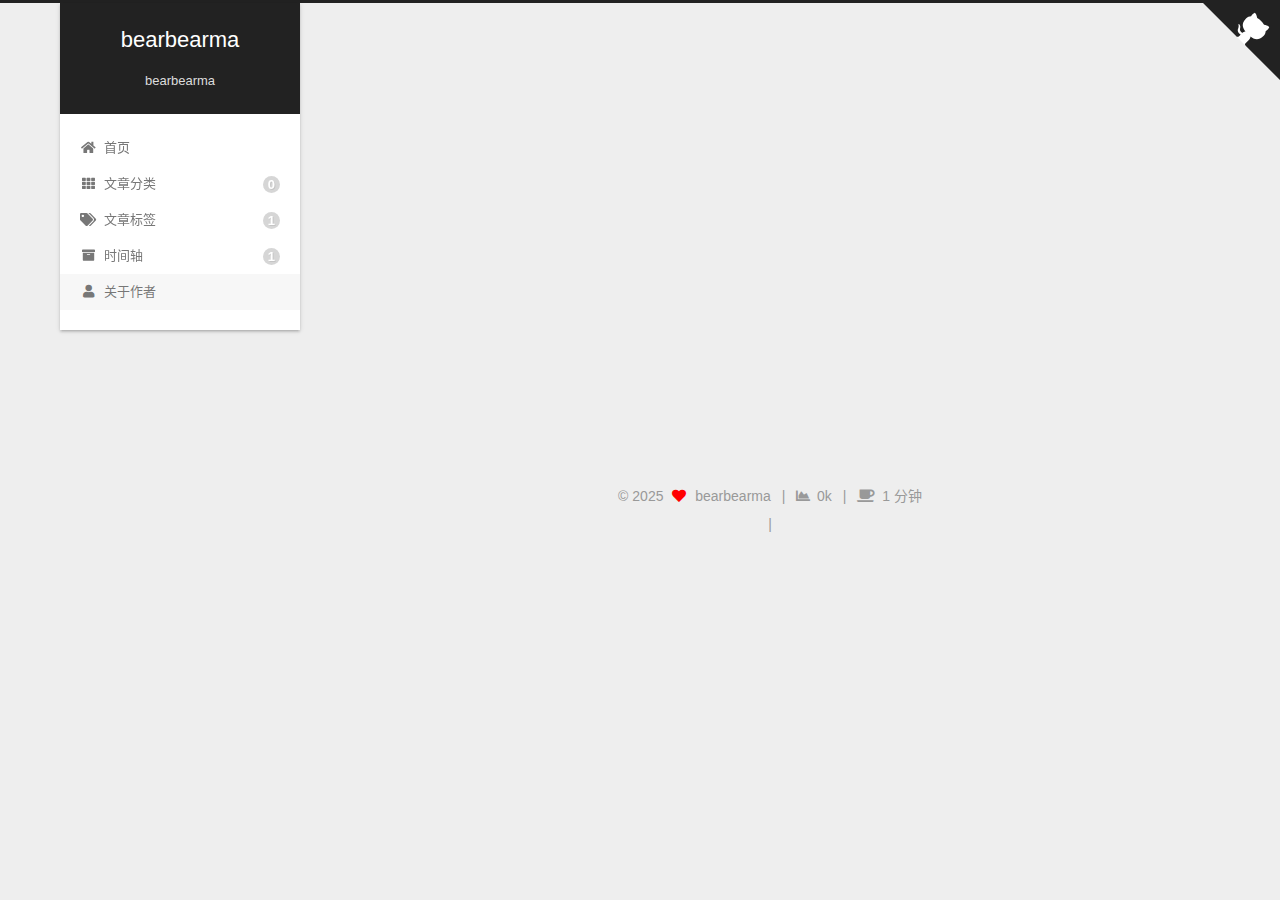
<file: about/index.html>
<!DOCTYPE html>
<html lang="zh-CN">
<head>
  <meta charset="UTF-8">
<meta name="viewport" content="width=device-width, initial-scale=1, maximum-scale=2">
<meta name="theme-color" content="#222">
<meta name="generator" content="Hexo 7.3.0">
  <link rel="apple-touch-icon" sizes="180x180" href="/images/apple-touch-icon-next.png">
  <link rel="icon" type="image/png" sizes="32x32" href="/images/favicon-32x32-next.png">
  <link rel="icon" type="image/png" sizes="16x16" href="/images/favicon-16x16-next.png">
  <link rel="mask-icon" href="/images/logo.svg" color="#222">

<link rel="stylesheet" href="/css/main.css">


<link rel="stylesheet" href="/lib/font-awesome/css/all.min.css">

<script id="hexo-configurations">
    var NexT = window.NexT || {};
    var CONFIG = {"hostname":"example.com","root":"/","scheme":"Gemini","version":"7.8.0","exturl":false,"sidebar":{"position":"left","display":"post","padding":18,"offset":12,"onmobile":false},"copycode":{"enable":false,"show_result":false,"style":null},"back2top":{"enable":true,"sidebar":true,"scrollpercent":true},"bookmark":{"enable":false,"color":"#222","save":"auto"},"fancybox":false,"mediumzoom":false,"lazyload":false,"pangu":false,"comments":{"style":"tabs","active":null,"storage":true,"lazyload":false,"nav":null},"algolia":{"hits":{"per_page":10},"labels":{"input_placeholder":"Search for Posts","hits_empty":"We didn't find any results for the search: ${query}","hits_stats":"${hits} results found in ${time} ms"}},"localsearch":{"enable":false,"trigger":"auto","top_n_per_article":1,"unescape":false,"preload":false},"motion":{"enable":true,"async":false,"transition":{"post_block":"fadeIn","post_header":"slideDownIn","post_body":"slideDownIn","coll_header":"slideLeftIn","sidebar":"slideUpIn"}},"path":"search.xml"};
  </script>

  <meta name="description" content="关于我马长敬">
<meta property="og:type" content="website">
<meta property="og:title" content="about">
<meta property="og:url" content="http://example.com/about/index.html">
<meta property="og:site_name" content="bearbearma">
<meta property="og:description" content="关于我马长敬">
<meta property="og:locale" content="zh_CN">
<meta property="article:published_time" content="2025-01-11T15:21:32.000Z">
<meta property="article:modified_time" content="2025-01-11T15:23:05.127Z">
<meta property="article:author" content="bearbearma">
<meta name="twitter:card" content="summary">

<link rel="canonical" href="http://example.com/about/">


<script id="page-configurations">
  // https://hexo.io/docs/variables.html
  CONFIG.page = {
    sidebar: "",
    isHome : false,
    isPost : false,
    lang   : 'zh-CN'
  };
</script>

  <title>about | bearbearma
</title>
  






  <noscript>
  <style>
  .use-motion .brand,
  .use-motion .menu-item,
  .sidebar-inner,
  .use-motion .post-block,
  .use-motion .pagination,
  .use-motion .comments,
  .use-motion .post-header,
  .use-motion .post-body,
  .use-motion .collection-header { opacity: initial; }

  .use-motion .site-title,
  .use-motion .site-subtitle {
    opacity: initial;
    top: initial;
  }

  .use-motion .logo-line-before i { left: initial; }
  .use-motion .logo-line-after i { right: initial; }
  </style>
</noscript>

</head>

<body itemscope itemtype="http://schema.org/WebPage">
  <div class="container use-motion">
    <div class="headband"></div>

    <header class="header" itemscope itemtype="http://schema.org/WPHeader">
      <div class="header-inner"><div class="site-brand-container">
  <div class="site-nav-toggle">
    <div class="toggle" aria-label="切换导航栏">
      <span class="toggle-line toggle-line-first"></span>
      <span class="toggle-line toggle-line-middle"></span>
      <span class="toggle-line toggle-line-last"></span>
    </div>
  </div>

  <div class="site-meta">

    <a href="/" class="brand" rel="start">
      <span class="logo-line-before"><i></i></span>
      <h1 class="site-title">bearbearma</h1>
      <span class="logo-line-after"><i></i></span>
    </a>
      <p class="site-subtitle" itemprop="description">bearbearma</p>
  </div>

  <div class="site-nav-right">
    <div class="toggle popup-trigger">
    </div>
  </div>
</div>




<nav class="site-nav">
  <ul id="menu" class="main-menu menu">
        <li class="menu-item menu-item-home">

    <a href="/" rel="section"><i class="fa fa-home fa-fw"></i>首页</a>

  </li>
        <li class="menu-item menu-item-categories">

    <a href="/categories/" rel="section"><i class="fa fa-th fa-fw"></i>文章分类<span class="badge">0</span></a>

  </li>
        <li class="menu-item menu-item-tags">

    <a href="/tags/" rel="section"><i class="fa fa-tags fa-fw"></i>文章标签<span class="badge">1</span></a>

  </li>
        <li class="menu-item menu-item-archives">

    <a href="/archives/" rel="section"><i class="fa fa-archive fa-fw"></i>时间轴<span class="badge">1</span></a>

  </li>
        <li class="menu-item menu-item-about">

    <a href="/about/" rel="section"><i class="fa fa-user fa-fw"></i>关于作者</a>

  </li>
  </ul>
</nav>




</div>
    </header>

    
  <div class="reading-progress-bar"></div>

  <a href="https://github.com/bearbearma" class="github-corner" title="Follow me on github" aria-label="Follow me on github" rel="noopener" target="_blank"><svg width="80" height="80" viewBox="0 0 250 250" aria-hidden="true"><path d="M0,0 L115,115 L130,115 L142,142 L250,250 L250,0 Z"></path><path d="M128.3,109.0 C113.8,99.7 119.0,89.6 119.0,89.6 C122.0,82.7 120.5,78.6 120.5,78.6 C119.2,72.0 123.4,76.3 123.4,76.3 C127.3,80.9 125.5,87.3 125.5,87.3 C122.9,97.6 130.6,101.9 134.4,103.2" fill="currentColor" style="transform-origin: 130px 106px;" class="octo-arm"></path><path d="M115.0,115.0 C114.9,115.1 118.7,116.5 119.8,115.4 L133.7,101.6 C136.9,99.2 139.9,98.4 142.2,98.6 C133.8,88.0 127.5,74.4 143.8,58.0 C148.5,53.4 154.0,51.2 159.7,51.0 C160.3,49.4 163.2,43.6 171.4,40.1 C171.4,40.1 176.1,42.5 178.8,56.2 C183.1,58.6 187.2,61.8 190.9,65.4 C194.5,69.0 197.7,73.2 200.1,77.6 C213.8,80.2 216.3,84.9 216.3,84.9 C212.7,93.1 206.9,96.0 205.4,96.6 C205.1,102.4 203.0,107.8 198.3,112.5 C181.9,128.9 168.3,122.5 157.7,114.1 C157.9,116.9 156.7,120.9 152.7,124.9 L141.0,136.5 C139.8,137.7 141.6,141.9 141.8,141.8 Z" fill="currentColor" class="octo-body"></path></svg></a>


    <main class="main">
      <div class="main-inner">
        <div class="content-wrap">
          
  
  

          <div class="content page posts-expand">
            

    
    
    
    <div class="post-block" lang="zh-CN">
      <header class="post-header">

<h1 class="post-title" itemprop="name headline">about
</h1>

<div class="post-meta">
  

</div>

</header>

      
      
      
      <div class="post-body">
          <h2 id="关于我"><a href="#关于我" class="headerlink" title="关于我"></a>关于我</h2><p>马长敬</p>

      </div>
      
      
      
    </div>
    

    
    
    


          </div>
          

<script>
  window.addEventListener('tabs:register', () => {
    let { activeClass } = CONFIG.comments;
    if (CONFIG.comments.storage) {
      activeClass = localStorage.getItem('comments_active') || activeClass;
    }
    if (activeClass) {
      let activeTab = document.querySelector(`a[href="#comment-${activeClass}"]`);
      if (activeTab) {
        activeTab.click();
      }
    }
  });
  if (CONFIG.comments.storage) {
    window.addEventListener('tabs:click', event => {
      if (!event.target.matches('.tabs-comment .tab-content .tab-pane')) return;
      let commentClass = event.target.classList[1];
      localStorage.setItem('comments_active', commentClass);
    });
  }
</script>

        </div>
          
  
  <div class="toggle sidebar-toggle">
    <span class="toggle-line toggle-line-first"></span>
    <span class="toggle-line toggle-line-middle"></span>
    <span class="toggle-line toggle-line-last"></span>
  </div>

  <aside class="sidebar">
    <div class="sidebar-inner">

      <ul class="sidebar-nav motion-element">
        <li class="sidebar-nav-toc">
          文章目录
        </li>
        <li class="sidebar-nav-overview">
          站点概览
        </li>
      </ul>

      <!--noindex-->
      <div class="post-toc-wrap sidebar-panel">
          <div class="post-toc motion-element"><ol class="nav"><li class="nav-item nav-level-2"><a class="nav-link" href="#%E5%85%B3%E4%BA%8E%E6%88%91"><span class="nav-number">1.</span> <span class="nav-text">关于我</span></a></li></ol></div>
      </div>
      <!--/noindex-->

      <div class="site-overview-wrap sidebar-panel">
        <div class="site-author motion-element" itemprop="author" itemscope itemtype="http://schema.org/Person">
  <p class="site-author-name" itemprop="name">bearbearma</p>
  <div class="site-description" itemprop="description">bearbearma的个人博客</div>
</div>
<div class="site-state-wrap motion-element">
  <nav class="site-state">
      <div class="site-state-item site-state-posts">
          <a href="/archives/">
        
          <span class="site-state-item-count">1</span>
          <span class="site-state-item-name">日志</span>
        </a>
      </div>
      <div class="site-state-item site-state-tags">
            <a href="/tags/">
          
        <span class="site-state-item-count">1</span>
        <span class="site-state-item-name">标签</span></a>
      </div>
  </nav>
</div>



      </div>
        <div class="back-to-top motion-element">
          <i class="fa fa-arrow-up"></i>
          <span>0%</span>
        </div>

    </div>
  </aside>
  <div id="sidebar-dimmer"></div>


      </div>
    </main>

    <footer class="footer">
      <div class="footer-inner">
        

        

<div class="copyright">
  
  &copy; 
  <span itemprop="copyrightYear">2025</span>
  <span class="with-love">
    <i class="fa fa-heart"></i>
  </span>
  <span class="author" itemprop="copyrightHolder">bearbearma</span>
    <span class="post-meta-divider">|</span>
    <span class="post-meta-item-icon">
      <i class="fa fa-chart-area"></i>
    </span>
    <span title="站点总字数">0k</span>
    <span class="post-meta-divider">|</span>
    <span class="post-meta-item-icon">
      <i class="fa fa-coffee"></i>
    </span>
    <span title="站点阅读时长">1 分钟</span>
</div>

        
<div class="busuanzi-count">
  <script async src="https://busuanzi.ibruce.info/busuanzi/2.3/busuanzi.pure.mini.js"></script>
    <span class="post-meta-item" id="busuanzi_container_site_uv" style="display: none;">
      <span class="post-meta-item-icon">
        <i class="fa fa-user"></i>
      </span>
      <span class="site-uv" title="总访客量">
        <span id="busuanzi_value_site_uv"></span>
      </span>
    </span>
    <span class="post-meta-divider">|</span>
    <span class="post-meta-item" id="busuanzi_container_site_pv" style="display: none;">
      <span class="post-meta-item-icon">
        <i class="fa fa-eye"></i>
      </span>
      <span class="site-pv" title="总访问量">
        <span id="busuanzi_value_site_pv"></span>
      </span>
    </span>
</div>








      </div>
    </footer>
  </div>

  
  <script src="/lib/anime.min.js"></script>
  <script src="/lib/velocity/velocity.min.js"></script>
  <script src="/lib/velocity/velocity.ui.min.js"></script>

<script src="/js/utils.js"></script>

<script src="/js/motion.js"></script>


<script src="/js/schemes/pisces.js"></script>


<script src="/js/next-boot.js"></script>




  















  

  

</body>
</html>
</file>
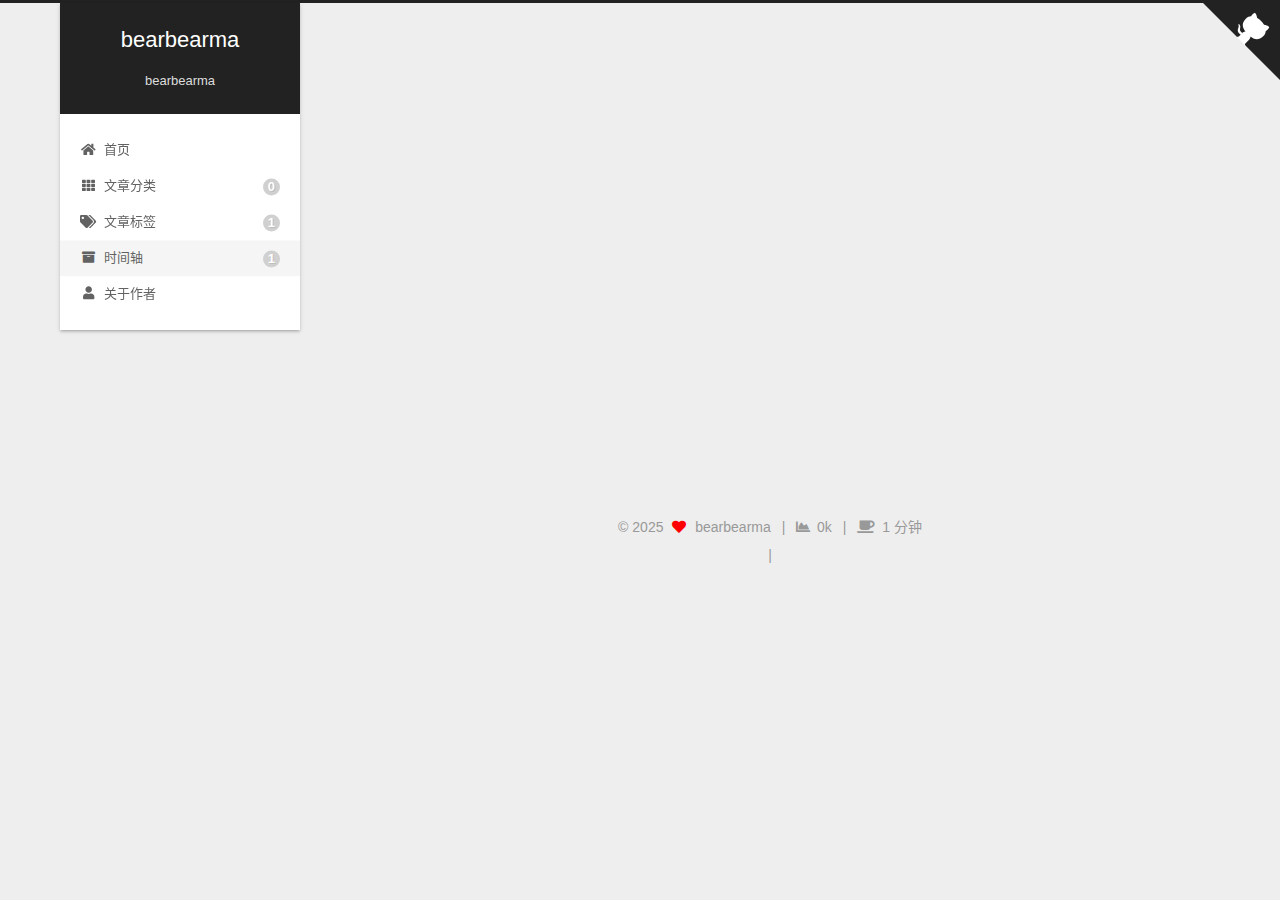
<file: archives/index.html>
<!DOCTYPE html>
<html lang="zh-CN">
<head>
  <meta charset="UTF-8">
<meta name="viewport" content="width=device-width, initial-scale=1, maximum-scale=2">
<meta name="theme-color" content="#222">
<meta name="generator" content="Hexo 7.3.0">
  <link rel="apple-touch-icon" sizes="180x180" href="/images/apple-touch-icon-next.png">
  <link rel="icon" type="image/png" sizes="32x32" href="/images/favicon-32x32-next.png">
  <link rel="icon" type="image/png" sizes="16x16" href="/images/favicon-16x16-next.png">
  <link rel="mask-icon" href="/images/logo.svg" color="#222">

<link rel="stylesheet" href="/css/main.css">


<link rel="stylesheet" href="/lib/font-awesome/css/all.min.css">

<script id="hexo-configurations">
    var NexT = window.NexT || {};
    var CONFIG = {"hostname":"example.com","root":"/","scheme":"Gemini","version":"7.8.0","exturl":false,"sidebar":{"position":"left","display":"post","padding":18,"offset":12,"onmobile":false},"copycode":{"enable":false,"show_result":false,"style":null},"back2top":{"enable":true,"sidebar":true,"scrollpercent":true},"bookmark":{"enable":false,"color":"#222","save":"auto"},"fancybox":false,"mediumzoom":false,"lazyload":false,"pangu":false,"comments":{"style":"tabs","active":null,"storage":true,"lazyload":false,"nav":null},"algolia":{"hits":{"per_page":10},"labels":{"input_placeholder":"Search for Posts","hits_empty":"We didn't find any results for the search: ${query}","hits_stats":"${hits} results found in ${time} ms"}},"localsearch":{"enable":false,"trigger":"auto","top_n_per_article":1,"unescape":false,"preload":false},"motion":{"enable":true,"async":false,"transition":{"post_block":"fadeIn","post_header":"slideDownIn","post_body":"slideDownIn","coll_header":"slideLeftIn","sidebar":"slideUpIn"}},"path":"search.xml"};
  </script>

  <meta name="description" content="bearbearma的个人博客">
<meta property="og:type" content="website">
<meta property="og:title" content="bearbearma">
<meta property="og:url" content="http://example.com/archives/index.html">
<meta property="og:site_name" content="bearbearma">
<meta property="og:description" content="bearbearma的个人博客">
<meta property="og:locale" content="zh_CN">
<meta property="article:author" content="bearbearma">
<meta name="twitter:card" content="summary">

<link rel="canonical" href="http://example.com/archives/">


<script id="page-configurations">
  // https://hexo.io/docs/variables.html
  CONFIG.page = {
    sidebar: "",
    isHome : false,
    isPost : false,
    lang   : 'zh-CN'
  };
</script>

  <title>归档 | bearbearma</title>
  






  <noscript>
  <style>
  .use-motion .brand,
  .use-motion .menu-item,
  .sidebar-inner,
  .use-motion .post-block,
  .use-motion .pagination,
  .use-motion .comments,
  .use-motion .post-header,
  .use-motion .post-body,
  .use-motion .collection-header { opacity: initial; }

  .use-motion .site-title,
  .use-motion .site-subtitle {
    opacity: initial;
    top: initial;
  }

  .use-motion .logo-line-before i { left: initial; }
  .use-motion .logo-line-after i { right: initial; }
  </style>
</noscript>

</head>

<body itemscope itemtype="http://schema.org/WebPage">
  <div class="container use-motion">
    <div class="headband"></div>

    <header class="header" itemscope itemtype="http://schema.org/WPHeader">
      <div class="header-inner"><div class="site-brand-container">
  <div class="site-nav-toggle">
    <div class="toggle" aria-label="切换导航栏">
      <span class="toggle-line toggle-line-first"></span>
      <span class="toggle-line toggle-line-middle"></span>
      <span class="toggle-line toggle-line-last"></span>
    </div>
  </div>

  <div class="site-meta">

    <a href="/" class="brand" rel="start">
      <span class="logo-line-before"><i></i></span>
      <h1 class="site-title">bearbearma</h1>
      <span class="logo-line-after"><i></i></span>
    </a>
      <p class="site-subtitle" itemprop="description">bearbearma</p>
  </div>

  <div class="site-nav-right">
    <div class="toggle popup-trigger">
    </div>
  </div>
</div>




<nav class="site-nav">
  <ul id="menu" class="main-menu menu">
        <li class="menu-item menu-item-home">

    <a href="/" rel="section"><i class="fa fa-home fa-fw"></i>首页</a>

  </li>
        <li class="menu-item menu-item-categories">

    <a href="/categories/" rel="section"><i class="fa fa-th fa-fw"></i>文章分类<span class="badge">0</span></a>

  </li>
        <li class="menu-item menu-item-tags">

    <a href="/tags/" rel="section"><i class="fa fa-tags fa-fw"></i>文章标签<span class="badge">1</span></a>

  </li>
        <li class="menu-item menu-item-archives">

    <a href="/archives/" rel="section"><i class="fa fa-archive fa-fw"></i>时间轴<span class="badge">1</span></a>

  </li>
        <li class="menu-item menu-item-about">

    <a href="/about/" rel="section"><i class="fa fa-user fa-fw"></i>关于作者</a>

  </li>
  </ul>
</nav>




</div>
    </header>

    
  <div class="reading-progress-bar"></div>

  <a href="https://github.com/bearbearma" class="github-corner" title="Follow me on github" aria-label="Follow me on github" rel="noopener" target="_blank"><svg width="80" height="80" viewBox="0 0 250 250" aria-hidden="true"><path d="M0,0 L115,115 L130,115 L142,142 L250,250 L250,0 Z"></path><path d="M128.3,109.0 C113.8,99.7 119.0,89.6 119.0,89.6 C122.0,82.7 120.5,78.6 120.5,78.6 C119.2,72.0 123.4,76.3 123.4,76.3 C127.3,80.9 125.5,87.3 125.5,87.3 C122.9,97.6 130.6,101.9 134.4,103.2" fill="currentColor" style="transform-origin: 130px 106px;" class="octo-arm"></path><path d="M115.0,115.0 C114.9,115.1 118.7,116.5 119.8,115.4 L133.7,101.6 C136.9,99.2 139.9,98.4 142.2,98.6 C133.8,88.0 127.5,74.4 143.8,58.0 C148.5,53.4 154.0,51.2 159.7,51.0 C160.3,49.4 163.2,43.6 171.4,40.1 C171.4,40.1 176.1,42.5 178.8,56.2 C183.1,58.6 187.2,61.8 190.9,65.4 C194.5,69.0 197.7,73.2 200.1,77.6 C213.8,80.2 216.3,84.9 216.3,84.9 C212.7,93.1 206.9,96.0 205.4,96.6 C205.1,102.4 203.0,107.8 198.3,112.5 C181.9,128.9 168.3,122.5 157.7,114.1 C157.9,116.9 156.7,120.9 152.7,124.9 L141.0,136.5 C139.8,137.7 141.6,141.9 141.8,141.8 Z" fill="currentColor" class="octo-body"></path></svg></a>


    <main class="main">
      <div class="main-inner">
        <div class="content-wrap">
          

          <div class="content archive">
            

  
  
  
  <div class="post-block">
    <div class="posts-collapse">
      <div class="collection-title">
        <span class="collection-header">嗯..! 目前共计 1 篇日志。 继续努力。</span>
      </div>

      
    <div class="collection-year">
      <span class="collection-header">2025</span>
    </div>

  <article itemscope itemtype="http://schema.org/Article">
    <header class="post-header">

      <div class="post-meta">
        <time itemprop="dateCreated"
              datetime="2025-01-11T20:32:17+08:00"
              content="2025-01-11">
          01-11
        </time>
      </div>

      <div class="post-title">
          <a class="post-title-link" href="/2025/01/11/%E6%B5%8B%E8%AF%95%E6%96%87%E7%AB%A0/" itemprop="url">
            <span itemprop="name">测试文章</span>
          </a>
      </div>

    </header>
  </article>


    </div>
  </div>
  
  
  

  



          </div>
          

<script>
  window.addEventListener('tabs:register', () => {
    let { activeClass } = CONFIG.comments;
    if (CONFIG.comments.storage) {
      activeClass = localStorage.getItem('comments_active') || activeClass;
    }
    if (activeClass) {
      let activeTab = document.querySelector(`a[href="#comment-${activeClass}"]`);
      if (activeTab) {
        activeTab.click();
      }
    }
  });
  if (CONFIG.comments.storage) {
    window.addEventListener('tabs:click', event => {
      if (!event.target.matches('.tabs-comment .tab-content .tab-pane')) return;
      let commentClass = event.target.classList[1];
      localStorage.setItem('comments_active', commentClass);
    });
  }
</script>

        </div>
          
  
  <div class="toggle sidebar-toggle">
    <span class="toggle-line toggle-line-first"></span>
    <span class="toggle-line toggle-line-middle"></span>
    <span class="toggle-line toggle-line-last"></span>
  </div>

  <aside class="sidebar">
    <div class="sidebar-inner">

      <ul class="sidebar-nav motion-element">
        <li class="sidebar-nav-toc">
          文章目录
        </li>
        <li class="sidebar-nav-overview">
          站点概览
        </li>
      </ul>

      <!--noindex-->
      <div class="post-toc-wrap sidebar-panel">
      </div>
      <!--/noindex-->

      <div class="site-overview-wrap sidebar-panel">
        <div class="site-author motion-element" itemprop="author" itemscope itemtype="http://schema.org/Person">
  <p class="site-author-name" itemprop="name">bearbearma</p>
  <div class="site-description" itemprop="description">bearbearma的个人博客</div>
</div>
<div class="site-state-wrap motion-element">
  <nav class="site-state">
      <div class="site-state-item site-state-posts">
          <a href="/archives/">
        
          <span class="site-state-item-count">1</span>
          <span class="site-state-item-name">日志</span>
        </a>
      </div>
      <div class="site-state-item site-state-tags">
            <a href="/tags/">
          
        <span class="site-state-item-count">1</span>
        <span class="site-state-item-name">标签</span></a>
      </div>
  </nav>
</div>



      </div>
        <div class="back-to-top motion-element">
          <i class="fa fa-arrow-up"></i>
          <span>0%</span>
        </div>

    </div>
  </aside>
  <div id="sidebar-dimmer"></div>


      </div>
    </main>

    <footer class="footer">
      <div class="footer-inner">
        

        

<div class="copyright">
  
  &copy; 
  <span itemprop="copyrightYear">2025</span>
  <span class="with-love">
    <i class="fa fa-heart"></i>
  </span>
  <span class="author" itemprop="copyrightHolder">bearbearma</span>
    <span class="post-meta-divider">|</span>
    <span class="post-meta-item-icon">
      <i class="fa fa-chart-area"></i>
    </span>
    <span title="站点总字数">0k</span>
    <span class="post-meta-divider">|</span>
    <span class="post-meta-item-icon">
      <i class="fa fa-coffee"></i>
    </span>
    <span title="站点阅读时长">1 分钟</span>
</div>

        
<div class="busuanzi-count">
  <script async src="https://busuanzi.ibruce.info/busuanzi/2.3/busuanzi.pure.mini.js"></script>
    <span class="post-meta-item" id="busuanzi_container_site_uv" style="display: none;">
      <span class="post-meta-item-icon">
        <i class="fa fa-user"></i>
      </span>
      <span class="site-uv" title="总访客量">
        <span id="busuanzi_value_site_uv"></span>
      </span>
    </span>
    <span class="post-meta-divider">|</span>
    <span class="post-meta-item" id="busuanzi_container_site_pv" style="display: none;">
      <span class="post-meta-item-icon">
        <i class="fa fa-eye"></i>
      </span>
      <span class="site-pv" title="总访问量">
        <span id="busuanzi_value_site_pv"></span>
      </span>
    </span>
</div>








      </div>
    </footer>
  </div>

  
  <script src="/lib/anime.min.js"></script>
  <script src="/lib/velocity/velocity.min.js"></script>
  <script src="/lib/velocity/velocity.ui.min.js"></script>

<script src="/js/utils.js"></script>

<script src="/js/motion.js"></script>


<script src="/js/schemes/pisces.js"></script>


<script src="/js/next-boot.js"></script>




  















  

  

</body>
</html>
</file>
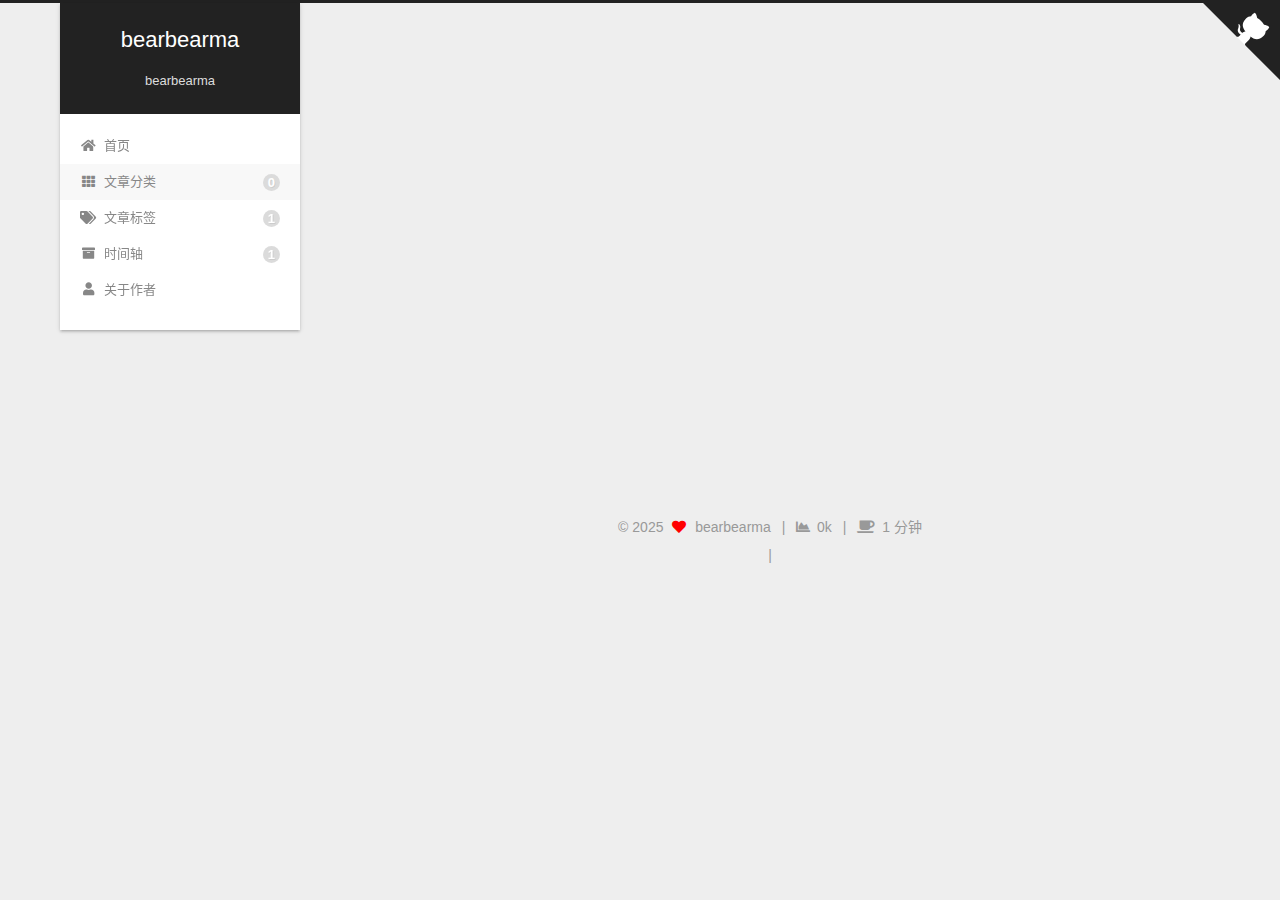
<file: categories/index.html>
<!DOCTYPE html>
<html lang="zh-CN">
<head>
  <meta charset="UTF-8">
<meta name="viewport" content="width=device-width, initial-scale=1, maximum-scale=2">
<meta name="theme-color" content="#222">
<meta name="generator" content="Hexo 7.3.0">
  <link rel="apple-touch-icon" sizes="180x180" href="/images/apple-touch-icon-next.png">
  <link rel="icon" type="image/png" sizes="32x32" href="/images/favicon-32x32-next.png">
  <link rel="icon" type="image/png" sizes="16x16" href="/images/favicon-16x16-next.png">
  <link rel="mask-icon" href="/images/logo.svg" color="#222">

<link rel="stylesheet" href="/css/main.css">


<link rel="stylesheet" href="/lib/font-awesome/css/all.min.css">

<script id="hexo-configurations">
    var NexT = window.NexT || {};
    var CONFIG = {"hostname":"example.com","root":"/","scheme":"Gemini","version":"7.8.0","exturl":false,"sidebar":{"position":"left","display":"post","padding":18,"offset":12,"onmobile":false},"copycode":{"enable":false,"show_result":false,"style":null},"back2top":{"enable":true,"sidebar":true,"scrollpercent":true},"bookmark":{"enable":false,"color":"#222","save":"auto"},"fancybox":false,"mediumzoom":false,"lazyload":false,"pangu":false,"comments":{"style":"tabs","active":null,"storage":true,"lazyload":false,"nav":null},"algolia":{"hits":{"per_page":10},"labels":{"input_placeholder":"Search for Posts","hits_empty":"We didn't find any results for the search: ${query}","hits_stats":"${hits} results found in ${time} ms"}},"localsearch":{"enable":false,"trigger":"auto","top_n_per_article":1,"unescape":false,"preload":false},"motion":{"enable":true,"async":false,"transition":{"post_block":"fadeIn","post_header":"slideDownIn","post_body":"slideDownIn","coll_header":"slideLeftIn","sidebar":"slideUpIn"}},"path":"search.xml"};
  </script>

  <meta name="description" content="bearbearma的个人博客">
<meta property="og:type" content="website">
<meta property="og:title" content="categories">
<meta property="og:url" content="http://example.com/categories/index.html">
<meta property="og:site_name" content="bearbearma">
<meta property="og:description" content="bearbearma的个人博客">
<meta property="og:locale" content="zh_CN">
<meta property="article:published_time" content="2025-01-11T15:19:39.000Z">
<meta property="article:modified_time" content="2025-01-11T15:20:17.413Z">
<meta property="article:author" content="bearbearma">
<meta name="twitter:card" content="summary">

<link rel="canonical" href="http://example.com/categories/">


<script id="page-configurations">
  // https://hexo.io/docs/variables.html
  CONFIG.page = {
    sidebar: "",
    isHome : false,
    isPost : false,
    lang   : 'zh-CN'
  };
</script>

  <title>categories | bearbearma
</title>
  






  <noscript>
  <style>
  .use-motion .brand,
  .use-motion .menu-item,
  .sidebar-inner,
  .use-motion .post-block,
  .use-motion .pagination,
  .use-motion .comments,
  .use-motion .post-header,
  .use-motion .post-body,
  .use-motion .collection-header { opacity: initial; }

  .use-motion .site-title,
  .use-motion .site-subtitle {
    opacity: initial;
    top: initial;
  }

  .use-motion .logo-line-before i { left: initial; }
  .use-motion .logo-line-after i { right: initial; }
  </style>
</noscript>

</head>

<body itemscope itemtype="http://schema.org/WebPage">
  <div class="container use-motion">
    <div class="headband"></div>

    <header class="header" itemscope itemtype="http://schema.org/WPHeader">
      <div class="header-inner"><div class="site-brand-container">
  <div class="site-nav-toggle">
    <div class="toggle" aria-label="切换导航栏">
      <span class="toggle-line toggle-line-first"></span>
      <span class="toggle-line toggle-line-middle"></span>
      <span class="toggle-line toggle-line-last"></span>
    </div>
  </div>

  <div class="site-meta">

    <a href="/" class="brand" rel="start">
      <span class="logo-line-before"><i></i></span>
      <h1 class="site-title">bearbearma</h1>
      <span class="logo-line-after"><i></i></span>
    </a>
      <p class="site-subtitle" itemprop="description">bearbearma</p>
  </div>

  <div class="site-nav-right">
    <div class="toggle popup-trigger">
    </div>
  </div>
</div>




<nav class="site-nav">
  <ul id="menu" class="main-menu menu">
        <li class="menu-item menu-item-home">

    <a href="/" rel="section"><i class="fa fa-home fa-fw"></i>首页</a>

  </li>
        <li class="menu-item menu-item-categories">

    <a href="/categories/" rel="section"><i class="fa fa-th fa-fw"></i>文章分类<span class="badge">0</span></a>

  </li>
        <li class="menu-item menu-item-tags">

    <a href="/tags/" rel="section"><i class="fa fa-tags fa-fw"></i>文章标签<span class="badge">1</span></a>

  </li>
        <li class="menu-item menu-item-archives">

    <a href="/archives/" rel="section"><i class="fa fa-archive fa-fw"></i>时间轴<span class="badge">1</span></a>

  </li>
        <li class="menu-item menu-item-about">

    <a href="/about/" rel="section"><i class="fa fa-user fa-fw"></i>关于作者</a>

  </li>
  </ul>
</nav>




</div>
    </header>

    
  <div class="reading-progress-bar"></div>

  <a href="https://github.com/bearbearma" class="github-corner" title="Follow me on github" aria-label="Follow me on github" rel="noopener" target="_blank"><svg width="80" height="80" viewBox="0 0 250 250" aria-hidden="true"><path d="M0,0 L115,115 L130,115 L142,142 L250,250 L250,0 Z"></path><path d="M128.3,109.0 C113.8,99.7 119.0,89.6 119.0,89.6 C122.0,82.7 120.5,78.6 120.5,78.6 C119.2,72.0 123.4,76.3 123.4,76.3 C127.3,80.9 125.5,87.3 125.5,87.3 C122.9,97.6 130.6,101.9 134.4,103.2" fill="currentColor" style="transform-origin: 130px 106px;" class="octo-arm"></path><path d="M115.0,115.0 C114.9,115.1 118.7,116.5 119.8,115.4 L133.7,101.6 C136.9,99.2 139.9,98.4 142.2,98.6 C133.8,88.0 127.5,74.4 143.8,58.0 C148.5,53.4 154.0,51.2 159.7,51.0 C160.3,49.4 163.2,43.6 171.4,40.1 C171.4,40.1 176.1,42.5 178.8,56.2 C183.1,58.6 187.2,61.8 190.9,65.4 C194.5,69.0 197.7,73.2 200.1,77.6 C213.8,80.2 216.3,84.9 216.3,84.9 C212.7,93.1 206.9,96.0 205.4,96.6 C205.1,102.4 203.0,107.8 198.3,112.5 C181.9,128.9 168.3,122.5 157.7,114.1 C157.9,116.9 156.7,120.9 152.7,124.9 L141.0,136.5 C139.8,137.7 141.6,141.9 141.8,141.8 Z" fill="currentColor" class="octo-body"></path></svg></a>


    <main class="main">
      <div class="main-inner">
        <div class="content-wrap">
          
  
  

          <div class="content page posts-expand">
            

    
    
    
    <div class="post-block" lang="zh-CN">
      <header class="post-header">

<h1 class="post-title" itemprop="name headline">categories
</h1>

<div class="post-meta">
  

</div>

</header>

      
      
      
      <div class="post-body">
          <div class="category-all-page">
            <div class="category-all-title">
              暂无分类
            </div>
            <div class="category-all">
              
            </div>
          </div>
        
      </div>
      
      
      
    </div>
    

    
    
    


          </div>
          

<script>
  window.addEventListener('tabs:register', () => {
    let { activeClass } = CONFIG.comments;
    if (CONFIG.comments.storage) {
      activeClass = localStorage.getItem('comments_active') || activeClass;
    }
    if (activeClass) {
      let activeTab = document.querySelector(`a[href="#comment-${activeClass}"]`);
      if (activeTab) {
        activeTab.click();
      }
    }
  });
  if (CONFIG.comments.storage) {
    window.addEventListener('tabs:click', event => {
      if (!event.target.matches('.tabs-comment .tab-content .tab-pane')) return;
      let commentClass = event.target.classList[1];
      localStorage.setItem('comments_active', commentClass);
    });
  }
</script>

        </div>
          
  
  <div class="toggle sidebar-toggle">
    <span class="toggle-line toggle-line-first"></span>
    <span class="toggle-line toggle-line-middle"></span>
    <span class="toggle-line toggle-line-last"></span>
  </div>

  <aside class="sidebar">
    <div class="sidebar-inner">

      <ul class="sidebar-nav motion-element">
        <li class="sidebar-nav-toc">
          文章目录
        </li>
        <li class="sidebar-nav-overview">
          站点概览
        </li>
      </ul>

      <!--noindex-->
      <div class="post-toc-wrap sidebar-panel">
      </div>
      <!--/noindex-->

      <div class="site-overview-wrap sidebar-panel">
        <div class="site-author motion-element" itemprop="author" itemscope itemtype="http://schema.org/Person">
  <p class="site-author-name" itemprop="name">bearbearma</p>
  <div class="site-description" itemprop="description">bearbearma的个人博客</div>
</div>
<div class="site-state-wrap motion-element">
  <nav class="site-state">
      <div class="site-state-item site-state-posts">
          <a href="/archives/">
        
          <span class="site-state-item-count">1</span>
          <span class="site-state-item-name">日志</span>
        </a>
      </div>
      <div class="site-state-item site-state-tags">
            <a href="/tags/">
          
        <span class="site-state-item-count">1</span>
        <span class="site-state-item-name">标签</span></a>
      </div>
  </nav>
</div>



      </div>
        <div class="back-to-top motion-element">
          <i class="fa fa-arrow-up"></i>
          <span>0%</span>
        </div>

    </div>
  </aside>
  <div id="sidebar-dimmer"></div>


      </div>
    </main>

    <footer class="footer">
      <div class="footer-inner">
        

        

<div class="copyright">
  
  &copy; 
  <span itemprop="copyrightYear">2025</span>
  <span class="with-love">
    <i class="fa fa-heart"></i>
  </span>
  <span class="author" itemprop="copyrightHolder">bearbearma</span>
    <span class="post-meta-divider">|</span>
    <span class="post-meta-item-icon">
      <i class="fa fa-chart-area"></i>
    </span>
    <span title="站点总字数">0k</span>
    <span class="post-meta-divider">|</span>
    <span class="post-meta-item-icon">
      <i class="fa fa-coffee"></i>
    </span>
    <span title="站点阅读时长">1 分钟</span>
</div>

        
<div class="busuanzi-count">
  <script async src="https://busuanzi.ibruce.info/busuanzi/2.3/busuanzi.pure.mini.js"></script>
    <span class="post-meta-item" id="busuanzi_container_site_uv" style="display: none;">
      <span class="post-meta-item-icon">
        <i class="fa fa-user"></i>
      </span>
      <span class="site-uv" title="总访客量">
        <span id="busuanzi_value_site_uv"></span>
      </span>
    </span>
    <span class="post-meta-divider">|</span>
    <span class="post-meta-item" id="busuanzi_container_site_pv" style="display: none;">
      <span class="post-meta-item-icon">
        <i class="fa fa-eye"></i>
      </span>
      <span class="site-pv" title="总访问量">
        <span id="busuanzi_value_site_pv"></span>
      </span>
    </span>
</div>








      </div>
    </footer>
  </div>

  
  <script src="/lib/anime.min.js"></script>
  <script src="/lib/velocity/velocity.min.js"></script>
  <script src="/lib/velocity/velocity.ui.min.js"></script>

<script src="/js/utils.js"></script>

<script src="/js/motion.js"></script>


<script src="/js/schemes/pisces.js"></script>


<script src="/js/next-boot.js"></script>




  















  

  

</body>
</html>
</file>
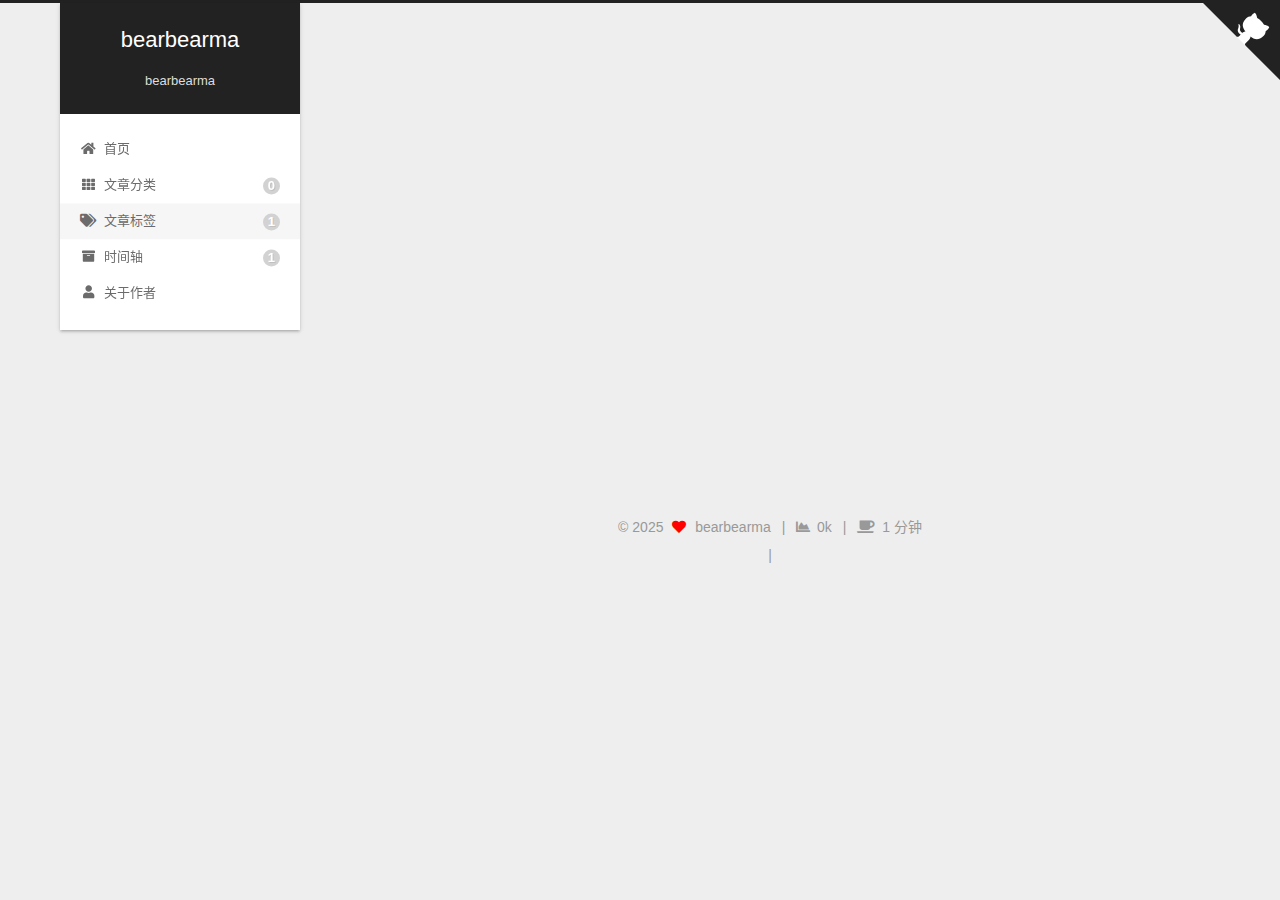
<file: tags/index.html>
<!DOCTYPE html>
<html lang="zh-CN">
<head>
  <meta charset="UTF-8">
<meta name="viewport" content="width=device-width, initial-scale=1, maximum-scale=2">
<meta name="theme-color" content="#222">
<meta name="generator" content="Hexo 7.3.0">
  <link rel="apple-touch-icon" sizes="180x180" href="/images/apple-touch-icon-next.png">
  <link rel="icon" type="image/png" sizes="32x32" href="/images/favicon-32x32-next.png">
  <link rel="icon" type="image/png" sizes="16x16" href="/images/favicon-16x16-next.png">
  <link rel="mask-icon" href="/images/logo.svg" color="#222">

<link rel="stylesheet" href="/css/main.css">


<link rel="stylesheet" href="/lib/font-awesome/css/all.min.css">

<script id="hexo-configurations">
    var NexT = window.NexT || {};
    var CONFIG = {"hostname":"example.com","root":"/","scheme":"Gemini","version":"7.8.0","exturl":false,"sidebar":{"position":"left","display":"post","padding":18,"offset":12,"onmobile":false},"copycode":{"enable":false,"show_result":false,"style":null},"back2top":{"enable":true,"sidebar":true,"scrollpercent":true},"bookmark":{"enable":false,"color":"#222","save":"auto"},"fancybox":false,"mediumzoom":false,"lazyload":false,"pangu":false,"comments":{"style":"tabs","active":null,"storage":true,"lazyload":false,"nav":null},"algolia":{"hits":{"per_page":10},"labels":{"input_placeholder":"Search for Posts","hits_empty":"We didn't find any results for the search: ${query}","hits_stats":"${hits} results found in ${time} ms"}},"localsearch":{"enable":false,"trigger":"auto","top_n_per_article":1,"unescape":false,"preload":false},"motion":{"enable":true,"async":false,"transition":{"post_block":"fadeIn","post_header":"slideDownIn","post_body":"slideDownIn","coll_header":"slideLeftIn","sidebar":"slideUpIn"}},"path":"search.xml"};
  </script>

  <meta name="description" content="bearbearma的个人博客">
<meta property="og:type" content="website">
<meta property="og:title" content="tags">
<meta property="og:url" content="http://example.com/tags/index.html">
<meta property="og:site_name" content="bearbearma">
<meta property="og:description" content="bearbearma的个人博客">
<meta property="og:locale" content="zh_CN">
<meta property="article:published_time" content="2025-01-11T15:08:29.000Z">
<meta property="article:modified_time" content="2025-01-11T15:15:23.576Z">
<meta property="article:author" content="bearbearma">
<meta name="twitter:card" content="summary">

<link rel="canonical" href="http://example.com/tags/">


<script id="page-configurations">
  // https://hexo.io/docs/variables.html
  CONFIG.page = {
    sidebar: "",
    isHome : false,
    isPost : false,
    lang   : 'zh-CN'
  };
</script>

  <title>tags | bearbearma
</title>
  






  <noscript>
  <style>
  .use-motion .brand,
  .use-motion .menu-item,
  .sidebar-inner,
  .use-motion .post-block,
  .use-motion .pagination,
  .use-motion .comments,
  .use-motion .post-header,
  .use-motion .post-body,
  .use-motion .collection-header { opacity: initial; }

  .use-motion .site-title,
  .use-motion .site-subtitle {
    opacity: initial;
    top: initial;
  }

  .use-motion .logo-line-before i { left: initial; }
  .use-motion .logo-line-after i { right: initial; }
  </style>
</noscript>

</head>

<body itemscope itemtype="http://schema.org/WebPage">
  <div class="container use-motion">
    <div class="headband"></div>

    <header class="header" itemscope itemtype="http://schema.org/WPHeader">
      <div class="header-inner"><div class="site-brand-container">
  <div class="site-nav-toggle">
    <div class="toggle" aria-label="切换导航栏">
      <span class="toggle-line toggle-line-first"></span>
      <span class="toggle-line toggle-line-middle"></span>
      <span class="toggle-line toggle-line-last"></span>
    </div>
  </div>

  <div class="site-meta">

    <a href="/" class="brand" rel="start">
      <span class="logo-line-before"><i></i></span>
      <h1 class="site-title">bearbearma</h1>
      <span class="logo-line-after"><i></i></span>
    </a>
      <p class="site-subtitle" itemprop="description">bearbearma</p>
  </div>

  <div class="site-nav-right">
    <div class="toggle popup-trigger">
    </div>
  </div>
</div>




<nav class="site-nav">
  <ul id="menu" class="main-menu menu">
        <li class="menu-item menu-item-home">

    <a href="/" rel="section"><i class="fa fa-home fa-fw"></i>首页</a>

  </li>
        <li class="menu-item menu-item-categories">

    <a href="/categories/" rel="section"><i class="fa fa-th fa-fw"></i>文章分类<span class="badge">0</span></a>

  </li>
        <li class="menu-item menu-item-tags">

    <a href="/tags/" rel="section"><i class="fa fa-tags fa-fw"></i>文章标签<span class="badge">1</span></a>

  </li>
        <li class="menu-item menu-item-archives">

    <a href="/archives/" rel="section"><i class="fa fa-archive fa-fw"></i>时间轴<span class="badge">1</span></a>

  </li>
        <li class="menu-item menu-item-about">

    <a href="/about/" rel="section"><i class="fa fa-user fa-fw"></i>关于作者</a>

  </li>
  </ul>
</nav>




</div>
    </header>

    
  <div class="reading-progress-bar"></div>

  <a href="https://github.com/bearbearma" class="github-corner" title="Follow me on github" aria-label="Follow me on github" rel="noopener" target="_blank"><svg width="80" height="80" viewBox="0 0 250 250" aria-hidden="true"><path d="M0,0 L115,115 L130,115 L142,142 L250,250 L250,0 Z"></path><path d="M128.3,109.0 C113.8,99.7 119.0,89.6 119.0,89.6 C122.0,82.7 120.5,78.6 120.5,78.6 C119.2,72.0 123.4,76.3 123.4,76.3 C127.3,80.9 125.5,87.3 125.5,87.3 C122.9,97.6 130.6,101.9 134.4,103.2" fill="currentColor" style="transform-origin: 130px 106px;" class="octo-arm"></path><path d="M115.0,115.0 C114.9,115.1 118.7,116.5 119.8,115.4 L133.7,101.6 C136.9,99.2 139.9,98.4 142.2,98.6 C133.8,88.0 127.5,74.4 143.8,58.0 C148.5,53.4 154.0,51.2 159.7,51.0 C160.3,49.4 163.2,43.6 171.4,40.1 C171.4,40.1 176.1,42.5 178.8,56.2 C183.1,58.6 187.2,61.8 190.9,65.4 C194.5,69.0 197.7,73.2 200.1,77.6 C213.8,80.2 216.3,84.9 216.3,84.9 C212.7,93.1 206.9,96.0 205.4,96.6 C205.1,102.4 203.0,107.8 198.3,112.5 C181.9,128.9 168.3,122.5 157.7,114.1 C157.9,116.9 156.7,120.9 152.7,124.9 L141.0,136.5 C139.8,137.7 141.6,141.9 141.8,141.8 Z" fill="currentColor" class="octo-body"></path></svg></a>


    <main class="main">
      <div class="main-inner">
        <div class="content-wrap">
          
  
  

          <div class="content page posts-expand">
            

    
    
    
    <div class="post-block" lang="zh-CN">
      <header class="post-header">

<h1 class="post-title" itemprop="name headline">tags
</h1>

<div class="post-meta">
  

</div>

</header>

      
      
      
      <div class="post-body">
          <div class="tag-cloud">
            <div class="tag-cloud-title">
              目前共计 1 个标签
            </div>
            <div class="tag-cloud-tags">
              <a href="/tags/C/" style="font-size: 12px; color: #ccc">C++</a>
            </div>
          </div>
        
      </div>
      
      
      
    </div>
    

    
    
    


          </div>
          

<script>
  window.addEventListener('tabs:register', () => {
    let { activeClass } = CONFIG.comments;
    if (CONFIG.comments.storage) {
      activeClass = localStorage.getItem('comments_active') || activeClass;
    }
    if (activeClass) {
      let activeTab = document.querySelector(`a[href="#comment-${activeClass}"]`);
      if (activeTab) {
        activeTab.click();
      }
    }
  });
  if (CONFIG.comments.storage) {
    window.addEventListener('tabs:click', event => {
      if (!event.target.matches('.tabs-comment .tab-content .tab-pane')) return;
      let commentClass = event.target.classList[1];
      localStorage.setItem('comments_active', commentClass);
    });
  }
</script>

        </div>
          
  
  <div class="toggle sidebar-toggle">
    <span class="toggle-line toggle-line-first"></span>
    <span class="toggle-line toggle-line-middle"></span>
    <span class="toggle-line toggle-line-last"></span>
  </div>

  <aside class="sidebar">
    <div class="sidebar-inner">

      <ul class="sidebar-nav motion-element">
        <li class="sidebar-nav-toc">
          文章目录
        </li>
        <li class="sidebar-nav-overview">
          站点概览
        </li>
      </ul>

      <!--noindex-->
      <div class="post-toc-wrap sidebar-panel">
      </div>
      <!--/noindex-->

      <div class="site-overview-wrap sidebar-panel">
        <div class="site-author motion-element" itemprop="author" itemscope itemtype="http://schema.org/Person">
  <p class="site-author-name" itemprop="name">bearbearma</p>
  <div class="site-description" itemprop="description">bearbearma的个人博客</div>
</div>
<div class="site-state-wrap motion-element">
  <nav class="site-state">
      <div class="site-state-item site-state-posts">
          <a href="/archives/">
        
          <span class="site-state-item-count">1</span>
          <span class="site-state-item-name">日志</span>
        </a>
      </div>
      <div class="site-state-item site-state-tags">
            <a href="/tags/">
          
        <span class="site-state-item-count">1</span>
        <span class="site-state-item-name">标签</span></a>
      </div>
  </nav>
</div>



      </div>
        <div class="back-to-top motion-element">
          <i class="fa fa-arrow-up"></i>
          <span>0%</span>
        </div>

    </div>
  </aside>
  <div id="sidebar-dimmer"></div>


      </div>
    </main>

    <footer class="footer">
      <div class="footer-inner">
        

        

<div class="copyright">
  
  &copy; 
  <span itemprop="copyrightYear">2025</span>
  <span class="with-love">
    <i class="fa fa-heart"></i>
  </span>
  <span class="author" itemprop="copyrightHolder">bearbearma</span>
    <span class="post-meta-divider">|</span>
    <span class="post-meta-item-icon">
      <i class="fa fa-chart-area"></i>
    </span>
    <span title="站点总字数">0k</span>
    <span class="post-meta-divider">|</span>
    <span class="post-meta-item-icon">
      <i class="fa fa-coffee"></i>
    </span>
    <span title="站点阅读时长">1 分钟</span>
</div>

        
<div class="busuanzi-count">
  <script async src="https://busuanzi.ibruce.info/busuanzi/2.3/busuanzi.pure.mini.js"></script>
    <span class="post-meta-item" id="busuanzi_container_site_uv" style="display: none;">
      <span class="post-meta-item-icon">
        <i class="fa fa-user"></i>
      </span>
      <span class="site-uv" title="总访客量">
        <span id="busuanzi_value_site_uv"></span>
      </span>
    </span>
    <span class="post-meta-divider">|</span>
    <span class="post-meta-item" id="busuanzi_container_site_pv" style="display: none;">
      <span class="post-meta-item-icon">
        <i class="fa fa-eye"></i>
      </span>
      <span class="site-pv" title="总访问量">
        <span id="busuanzi_value_site_pv"></span>
      </span>
    </span>
</div>








      </div>
    </footer>
  </div>

  
  <script src="/lib/anime.min.js"></script>
  <script src="/lib/velocity/velocity.min.js"></script>
  <script src="/lib/velocity/velocity.ui.min.js"></script>

<script src="/js/utils.js"></script>

<script src="/js/motion.js"></script>


<script src="/js/schemes/pisces.js"></script>


<script src="/js/next-boot.js"></script>




  















  

  

</body>
</html>
</file>
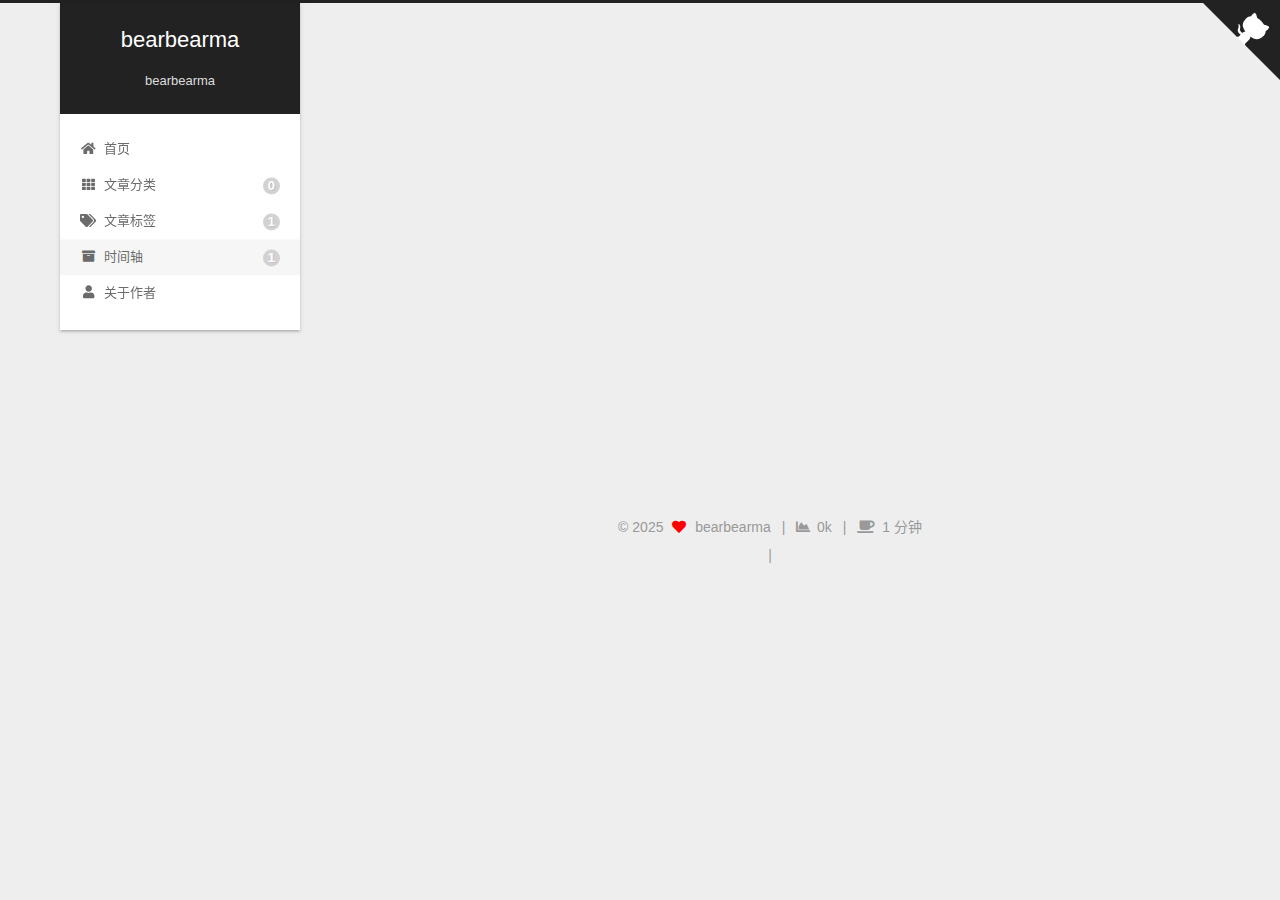
<file: archives/2025/index.html>
<!DOCTYPE html>
<html lang="zh-CN">
<head>
  <meta charset="UTF-8">
<meta name="viewport" content="width=device-width, initial-scale=1, maximum-scale=2">
<meta name="theme-color" content="#222">
<meta name="generator" content="Hexo 7.3.0">
  <link rel="apple-touch-icon" sizes="180x180" href="/images/apple-touch-icon-next.png">
  <link rel="icon" type="image/png" sizes="32x32" href="/images/favicon-32x32-next.png">
  <link rel="icon" type="image/png" sizes="16x16" href="/images/favicon-16x16-next.png">
  <link rel="mask-icon" href="/images/logo.svg" color="#222">

<link rel="stylesheet" href="/css/main.css">


<link rel="stylesheet" href="/lib/font-awesome/css/all.min.css">

<script id="hexo-configurations">
    var NexT = window.NexT || {};
    var CONFIG = {"hostname":"example.com","root":"/","scheme":"Gemini","version":"7.8.0","exturl":false,"sidebar":{"position":"left","display":"post","padding":18,"offset":12,"onmobile":false},"copycode":{"enable":false,"show_result":false,"style":null},"back2top":{"enable":true,"sidebar":true,"scrollpercent":true},"bookmark":{"enable":false,"color":"#222","save":"auto"},"fancybox":false,"mediumzoom":false,"lazyload":false,"pangu":false,"comments":{"style":"tabs","active":null,"storage":true,"lazyload":false,"nav":null},"algolia":{"hits":{"per_page":10},"labels":{"input_placeholder":"Search for Posts","hits_empty":"We didn't find any results for the search: ${query}","hits_stats":"${hits} results found in ${time} ms"}},"localsearch":{"enable":false,"trigger":"auto","top_n_per_article":1,"unescape":false,"preload":false},"motion":{"enable":true,"async":false,"transition":{"post_block":"fadeIn","post_header":"slideDownIn","post_body":"slideDownIn","coll_header":"slideLeftIn","sidebar":"slideUpIn"}},"path":"search.xml"};
  </script>

  <meta name="description" content="bearbearma的个人博客">
<meta property="og:type" content="website">
<meta property="og:title" content="bearbearma">
<meta property="og:url" content="http://example.com/archives/2025/index.html">
<meta property="og:site_name" content="bearbearma">
<meta property="og:description" content="bearbearma的个人博客">
<meta property="og:locale" content="zh_CN">
<meta property="article:author" content="bearbearma">
<meta name="twitter:card" content="summary">

<link rel="canonical" href="http://example.com/archives/2025/">


<script id="page-configurations">
  // https://hexo.io/docs/variables.html
  CONFIG.page = {
    sidebar: "",
    isHome : false,
    isPost : false,
    lang   : 'zh-CN'
  };
</script>

  <title>归档 | bearbearma</title>
  






  <noscript>
  <style>
  .use-motion .brand,
  .use-motion .menu-item,
  .sidebar-inner,
  .use-motion .post-block,
  .use-motion .pagination,
  .use-motion .comments,
  .use-motion .post-header,
  .use-motion .post-body,
  .use-motion .collection-header { opacity: initial; }

  .use-motion .site-title,
  .use-motion .site-subtitle {
    opacity: initial;
    top: initial;
  }

  .use-motion .logo-line-before i { left: initial; }
  .use-motion .logo-line-after i { right: initial; }
  </style>
</noscript>

</head>

<body itemscope itemtype="http://schema.org/WebPage">
  <div class="container use-motion">
    <div class="headband"></div>

    <header class="header" itemscope itemtype="http://schema.org/WPHeader">
      <div class="header-inner"><div class="site-brand-container">
  <div class="site-nav-toggle">
    <div class="toggle" aria-label="切换导航栏">
      <span class="toggle-line toggle-line-first"></span>
      <span class="toggle-line toggle-line-middle"></span>
      <span class="toggle-line toggle-line-last"></span>
    </div>
  </div>

  <div class="site-meta">

    <a href="/" class="brand" rel="start">
      <span class="logo-line-before"><i></i></span>
      <h1 class="site-title">bearbearma</h1>
      <span class="logo-line-after"><i></i></span>
    </a>
      <p class="site-subtitle" itemprop="description">bearbearma</p>
  </div>

  <div class="site-nav-right">
    <div class="toggle popup-trigger">
    </div>
  </div>
</div>




<nav class="site-nav">
  <ul id="menu" class="main-menu menu">
        <li class="menu-item menu-item-home">

    <a href="/" rel="section"><i class="fa fa-home fa-fw"></i>首页</a>

  </li>
        <li class="menu-item menu-item-categories">

    <a href="/categories/" rel="section"><i class="fa fa-th fa-fw"></i>文章分类<span class="badge">0</span></a>

  </li>
        <li class="menu-item menu-item-tags">

    <a href="/tags/" rel="section"><i class="fa fa-tags fa-fw"></i>文章标签<span class="badge">1</span></a>

  </li>
        <li class="menu-item menu-item-archives">

    <a href="/archives/" rel="section"><i class="fa fa-archive fa-fw"></i>时间轴<span class="badge">1</span></a>

  </li>
        <li class="menu-item menu-item-about">

    <a href="/about/" rel="section"><i class="fa fa-user fa-fw"></i>关于作者</a>

  </li>
  </ul>
</nav>




</div>
    </header>

    
  <div class="reading-progress-bar"></div>

  <a href="https://github.com/bearbearma" class="github-corner" title="Follow me on github" aria-label="Follow me on github" rel="noopener" target="_blank"><svg width="80" height="80" viewBox="0 0 250 250" aria-hidden="true"><path d="M0,0 L115,115 L130,115 L142,142 L250,250 L250,0 Z"></path><path d="M128.3,109.0 C113.8,99.7 119.0,89.6 119.0,89.6 C122.0,82.7 120.5,78.6 120.5,78.6 C119.2,72.0 123.4,76.3 123.4,76.3 C127.3,80.9 125.5,87.3 125.5,87.3 C122.9,97.6 130.6,101.9 134.4,103.2" fill="currentColor" style="transform-origin: 130px 106px;" class="octo-arm"></path><path d="M115.0,115.0 C114.9,115.1 118.7,116.5 119.8,115.4 L133.7,101.6 C136.9,99.2 139.9,98.4 142.2,98.6 C133.8,88.0 127.5,74.4 143.8,58.0 C148.5,53.4 154.0,51.2 159.7,51.0 C160.3,49.4 163.2,43.6 171.4,40.1 C171.4,40.1 176.1,42.5 178.8,56.2 C183.1,58.6 187.2,61.8 190.9,65.4 C194.5,69.0 197.7,73.2 200.1,77.6 C213.8,80.2 216.3,84.9 216.3,84.9 C212.7,93.1 206.9,96.0 205.4,96.6 C205.1,102.4 203.0,107.8 198.3,112.5 C181.9,128.9 168.3,122.5 157.7,114.1 C157.9,116.9 156.7,120.9 152.7,124.9 L141.0,136.5 C139.8,137.7 141.6,141.9 141.8,141.8 Z" fill="currentColor" class="octo-body"></path></svg></a>


    <main class="main">
      <div class="main-inner">
        <div class="content-wrap">
          

          <div class="content archive">
            

  
  
  
  <div class="post-block">
    <div class="posts-collapse">
      <div class="collection-title">
        <span class="collection-header">嗯..! 目前共计 1 篇日志。 继续努力。</span>
      </div>

      
    <div class="collection-year">
      <span class="collection-header">2025</span>
    </div>

  <article itemscope itemtype="http://schema.org/Article">
    <header class="post-header">

      <div class="post-meta">
        <time itemprop="dateCreated"
              datetime="2025-01-11T20:32:17+08:00"
              content="2025-01-11">
          01-11
        </time>
      </div>

      <div class="post-title">
          <a class="post-title-link" href="/2025/01/11/%E6%B5%8B%E8%AF%95%E6%96%87%E7%AB%A0/" itemprop="url">
            <span itemprop="name">测试文章</span>
          </a>
      </div>

    </header>
  </article>


    </div>
  </div>
  
  
  

  



          </div>
          

<script>
  window.addEventListener('tabs:register', () => {
    let { activeClass } = CONFIG.comments;
    if (CONFIG.comments.storage) {
      activeClass = localStorage.getItem('comments_active') || activeClass;
    }
    if (activeClass) {
      let activeTab = document.querySelector(`a[href="#comment-${activeClass}"]`);
      if (activeTab) {
        activeTab.click();
      }
    }
  });
  if (CONFIG.comments.storage) {
    window.addEventListener('tabs:click', event => {
      if (!event.target.matches('.tabs-comment .tab-content .tab-pane')) return;
      let commentClass = event.target.classList[1];
      localStorage.setItem('comments_active', commentClass);
    });
  }
</script>

        </div>
          
  
  <div class="toggle sidebar-toggle">
    <span class="toggle-line toggle-line-first"></span>
    <span class="toggle-line toggle-line-middle"></span>
    <span class="toggle-line toggle-line-last"></span>
  </div>

  <aside class="sidebar">
    <div class="sidebar-inner">

      <ul class="sidebar-nav motion-element">
        <li class="sidebar-nav-toc">
          文章目录
        </li>
        <li class="sidebar-nav-overview">
          站点概览
        </li>
      </ul>

      <!--noindex-->
      <div class="post-toc-wrap sidebar-panel">
      </div>
      <!--/noindex-->

      <div class="site-overview-wrap sidebar-panel">
        <div class="site-author motion-element" itemprop="author" itemscope itemtype="http://schema.org/Person">
  <p class="site-author-name" itemprop="name">bearbearma</p>
  <div class="site-description" itemprop="description">bearbearma的个人博客</div>
</div>
<div class="site-state-wrap motion-element">
  <nav class="site-state">
      <div class="site-state-item site-state-posts">
          <a href="/archives/">
        
          <span class="site-state-item-count">1</span>
          <span class="site-state-item-name">日志</span>
        </a>
      </div>
      <div class="site-state-item site-state-tags">
            <a href="/tags/">
          
        <span class="site-state-item-count">1</span>
        <span class="site-state-item-name">标签</span></a>
      </div>
  </nav>
</div>



      </div>
        <div class="back-to-top motion-element">
          <i class="fa fa-arrow-up"></i>
          <span>0%</span>
        </div>

    </div>
  </aside>
  <div id="sidebar-dimmer"></div>


      </div>
    </main>

    <footer class="footer">
      <div class="footer-inner">
        

        

<div class="copyright">
  
  &copy; 
  <span itemprop="copyrightYear">2025</span>
  <span class="with-love">
    <i class="fa fa-heart"></i>
  </span>
  <span class="author" itemprop="copyrightHolder">bearbearma</span>
    <span class="post-meta-divider">|</span>
    <span class="post-meta-item-icon">
      <i class="fa fa-chart-area"></i>
    </span>
    <span title="站点总字数">0k</span>
    <span class="post-meta-divider">|</span>
    <span class="post-meta-item-icon">
      <i class="fa fa-coffee"></i>
    </span>
    <span title="站点阅读时长">1 分钟</span>
</div>

        
<div class="busuanzi-count">
  <script async src="https://busuanzi.ibruce.info/busuanzi/2.3/busuanzi.pure.mini.js"></script>
    <span class="post-meta-item" id="busuanzi_container_site_uv" style="display: none;">
      <span class="post-meta-item-icon">
        <i class="fa fa-user"></i>
      </span>
      <span class="site-uv" title="总访客量">
        <span id="busuanzi_value_site_uv"></span>
      </span>
    </span>
    <span class="post-meta-divider">|</span>
    <span class="post-meta-item" id="busuanzi_container_site_pv" style="display: none;">
      <span class="post-meta-item-icon">
        <i class="fa fa-eye"></i>
      </span>
      <span class="site-pv" title="总访问量">
        <span id="busuanzi_value_site_pv"></span>
      </span>
    </span>
</div>








      </div>
    </footer>
  </div>

  
  <script src="/lib/anime.min.js"></script>
  <script src="/lib/velocity/velocity.min.js"></script>
  <script src="/lib/velocity/velocity.ui.min.js"></script>

<script src="/js/utils.js"></script>

<script src="/js/motion.js"></script>


<script src="/js/schemes/pisces.js"></script>


<script src="/js/next-boot.js"></script>




  















  

  

</body>
</html>
</file>
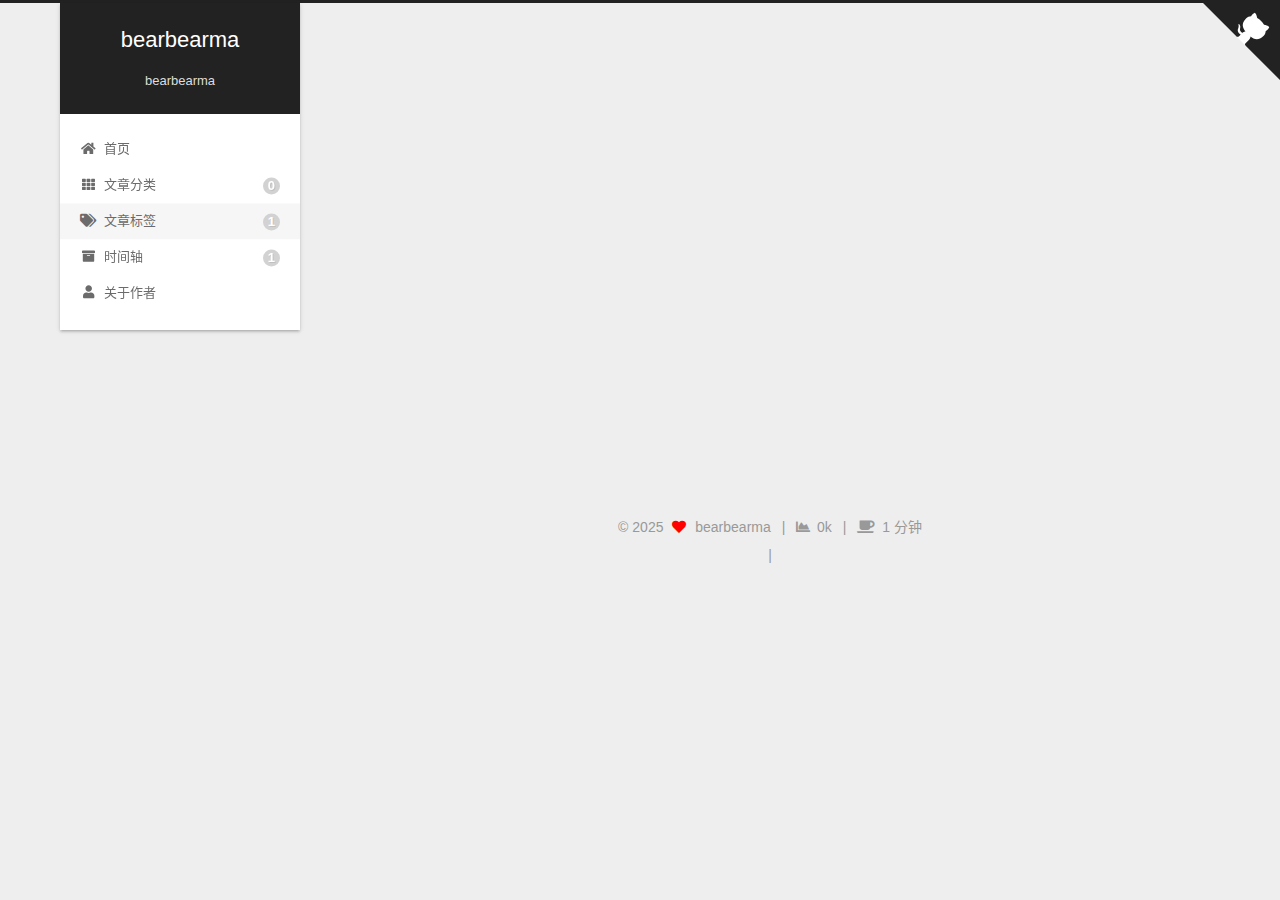
<file: tags/C/index.html>
<!DOCTYPE html>
<html lang="zh-CN">
<head>
  <meta charset="UTF-8">
<meta name="viewport" content="width=device-width, initial-scale=1, maximum-scale=2">
<meta name="theme-color" content="#222">
<meta name="generator" content="Hexo 7.3.0">
  <link rel="apple-touch-icon" sizes="180x180" href="/images/apple-touch-icon-next.png">
  <link rel="icon" type="image/png" sizes="32x32" href="/images/favicon-32x32-next.png">
  <link rel="icon" type="image/png" sizes="16x16" href="/images/favicon-16x16-next.png">
  <link rel="mask-icon" href="/images/logo.svg" color="#222">

<link rel="stylesheet" href="/css/main.css">


<link rel="stylesheet" href="/lib/font-awesome/css/all.min.css">

<script id="hexo-configurations">
    var NexT = window.NexT || {};
    var CONFIG = {"hostname":"example.com","root":"/","scheme":"Gemini","version":"7.8.0","exturl":false,"sidebar":{"position":"left","display":"post","padding":18,"offset":12,"onmobile":false},"copycode":{"enable":false,"show_result":false,"style":null},"back2top":{"enable":true,"sidebar":true,"scrollpercent":true},"bookmark":{"enable":false,"color":"#222","save":"auto"},"fancybox":false,"mediumzoom":false,"lazyload":false,"pangu":false,"comments":{"style":"tabs","active":null,"storage":true,"lazyload":false,"nav":null},"algolia":{"hits":{"per_page":10},"labels":{"input_placeholder":"Search for Posts","hits_empty":"We didn't find any results for the search: ${query}","hits_stats":"${hits} results found in ${time} ms"}},"localsearch":{"enable":false,"trigger":"auto","top_n_per_article":1,"unescape":false,"preload":false},"motion":{"enable":true,"async":false,"transition":{"post_block":"fadeIn","post_header":"slideDownIn","post_body":"slideDownIn","coll_header":"slideLeftIn","sidebar":"slideUpIn"}},"path":"search.xml"};
  </script>

  <meta name="description" content="bearbearma的个人博客">
<meta property="og:type" content="website">
<meta property="og:title" content="bearbearma">
<meta property="og:url" content="http://example.com/tags/C/index.html">
<meta property="og:site_name" content="bearbearma">
<meta property="og:description" content="bearbearma的个人博客">
<meta property="og:locale" content="zh_CN">
<meta property="article:author" content="bearbearma">
<meta name="twitter:card" content="summary">

<link rel="canonical" href="http://example.com/tags/C/">


<script id="page-configurations">
  // https://hexo.io/docs/variables.html
  CONFIG.page = {
    sidebar: "",
    isHome : false,
    isPost : false,
    lang   : 'zh-CN'
  };
</script>

  <title>标签: C++ | bearbearma</title>
  






  <noscript>
  <style>
  .use-motion .brand,
  .use-motion .menu-item,
  .sidebar-inner,
  .use-motion .post-block,
  .use-motion .pagination,
  .use-motion .comments,
  .use-motion .post-header,
  .use-motion .post-body,
  .use-motion .collection-header { opacity: initial; }

  .use-motion .site-title,
  .use-motion .site-subtitle {
    opacity: initial;
    top: initial;
  }

  .use-motion .logo-line-before i { left: initial; }
  .use-motion .logo-line-after i { right: initial; }
  </style>
</noscript>

</head>

<body itemscope itemtype="http://schema.org/WebPage">
  <div class="container use-motion">
    <div class="headband"></div>

    <header class="header" itemscope itemtype="http://schema.org/WPHeader">
      <div class="header-inner"><div class="site-brand-container">
  <div class="site-nav-toggle">
    <div class="toggle" aria-label="切换导航栏">
      <span class="toggle-line toggle-line-first"></span>
      <span class="toggle-line toggle-line-middle"></span>
      <span class="toggle-line toggle-line-last"></span>
    </div>
  </div>

  <div class="site-meta">

    <a href="/" class="brand" rel="start">
      <span class="logo-line-before"><i></i></span>
      <h1 class="site-title">bearbearma</h1>
      <span class="logo-line-after"><i></i></span>
    </a>
      <p class="site-subtitle" itemprop="description">bearbearma</p>
  </div>

  <div class="site-nav-right">
    <div class="toggle popup-trigger">
    </div>
  </div>
</div>




<nav class="site-nav">
  <ul id="menu" class="main-menu menu">
        <li class="menu-item menu-item-home">

    <a href="/" rel="section"><i class="fa fa-home fa-fw"></i>首页</a>

  </li>
        <li class="menu-item menu-item-categories">

    <a href="/categories/" rel="section"><i class="fa fa-th fa-fw"></i>文章分类<span class="badge">0</span></a>

  </li>
        <li class="menu-item menu-item-tags">

    <a href="/tags/" rel="section"><i class="fa fa-tags fa-fw"></i>文章标签<span class="badge">1</span></a>

  </li>
        <li class="menu-item menu-item-archives">

    <a href="/archives/" rel="section"><i class="fa fa-archive fa-fw"></i>时间轴<span class="badge">1</span></a>

  </li>
        <li class="menu-item menu-item-about">

    <a href="/about/" rel="section"><i class="fa fa-user fa-fw"></i>关于作者</a>

  </li>
  </ul>
</nav>




</div>
    </header>

    
  <div class="reading-progress-bar"></div>

  <a href="https://github.com/bearbearma" class="github-corner" title="Follow me on github" aria-label="Follow me on github" rel="noopener" target="_blank"><svg width="80" height="80" viewBox="0 0 250 250" aria-hidden="true"><path d="M0,0 L115,115 L130,115 L142,142 L250,250 L250,0 Z"></path><path d="M128.3,109.0 C113.8,99.7 119.0,89.6 119.0,89.6 C122.0,82.7 120.5,78.6 120.5,78.6 C119.2,72.0 123.4,76.3 123.4,76.3 C127.3,80.9 125.5,87.3 125.5,87.3 C122.9,97.6 130.6,101.9 134.4,103.2" fill="currentColor" style="transform-origin: 130px 106px;" class="octo-arm"></path><path d="M115.0,115.0 C114.9,115.1 118.7,116.5 119.8,115.4 L133.7,101.6 C136.9,99.2 139.9,98.4 142.2,98.6 C133.8,88.0 127.5,74.4 143.8,58.0 C148.5,53.4 154.0,51.2 159.7,51.0 C160.3,49.4 163.2,43.6 171.4,40.1 C171.4,40.1 176.1,42.5 178.8,56.2 C183.1,58.6 187.2,61.8 190.9,65.4 C194.5,69.0 197.7,73.2 200.1,77.6 C213.8,80.2 216.3,84.9 216.3,84.9 C212.7,93.1 206.9,96.0 205.4,96.6 C205.1,102.4 203.0,107.8 198.3,112.5 C181.9,128.9 168.3,122.5 157.7,114.1 C157.9,116.9 156.7,120.9 152.7,124.9 L141.0,136.5 C139.8,137.7 141.6,141.9 141.8,141.8 Z" fill="currentColor" class="octo-body"></path></svg></a>


    <main class="main">
      <div class="main-inner">
        <div class="content-wrap">
          

          <div class="content tag">
            

  
  
  
  <div class="post-block">
    <div class="posts-collapse">
      <div class="collection-title">
        <h2 class="collection-header">C++
          <small>标签</small>
        </h2>
      </div>

      
    <div class="collection-year">
      <span class="collection-header">2025</span>
    </div>

  <article itemscope itemtype="http://schema.org/Article">
    <header class="post-header">

      <div class="post-meta">
        <time itemprop="dateCreated"
              datetime="2025-01-11T20:32:17+08:00"
              content="2025-01-11">
          01-11
        </time>
      </div>

      <div class="post-title">
          <a class="post-title-link" href="/2025/01/11/%E6%B5%8B%E8%AF%95%E6%96%87%E7%AB%A0/" itemprop="url">
            <span itemprop="name">测试文章</span>
          </a>
      </div>

    </header>
  </article>

    </div>
  </div>
  
  
  

  



          </div>
          

<script>
  window.addEventListener('tabs:register', () => {
    let { activeClass } = CONFIG.comments;
    if (CONFIG.comments.storage) {
      activeClass = localStorage.getItem('comments_active') || activeClass;
    }
    if (activeClass) {
      let activeTab = document.querySelector(`a[href="#comment-${activeClass}"]`);
      if (activeTab) {
        activeTab.click();
      }
    }
  });
  if (CONFIG.comments.storage) {
    window.addEventListener('tabs:click', event => {
      if (!event.target.matches('.tabs-comment .tab-content .tab-pane')) return;
      let commentClass = event.target.classList[1];
      localStorage.setItem('comments_active', commentClass);
    });
  }
</script>

        </div>
          
  
  <div class="toggle sidebar-toggle">
    <span class="toggle-line toggle-line-first"></span>
    <span class="toggle-line toggle-line-middle"></span>
    <span class="toggle-line toggle-line-last"></span>
  </div>

  <aside class="sidebar">
    <div class="sidebar-inner">

      <ul class="sidebar-nav motion-element">
        <li class="sidebar-nav-toc">
          文章目录
        </li>
        <li class="sidebar-nav-overview">
          站点概览
        </li>
      </ul>

      <!--noindex-->
      <div class="post-toc-wrap sidebar-panel">
      </div>
      <!--/noindex-->

      <div class="site-overview-wrap sidebar-panel">
        <div class="site-author motion-element" itemprop="author" itemscope itemtype="http://schema.org/Person">
  <p class="site-author-name" itemprop="name">bearbearma</p>
  <div class="site-description" itemprop="description">bearbearma的个人博客</div>
</div>
<div class="site-state-wrap motion-element">
  <nav class="site-state">
      <div class="site-state-item site-state-posts">
          <a href="/archives/">
        
          <span class="site-state-item-count">1</span>
          <span class="site-state-item-name">日志</span>
        </a>
      </div>
      <div class="site-state-item site-state-tags">
            <a href="/tags/">
          
        <span class="site-state-item-count">1</span>
        <span class="site-state-item-name">标签</span></a>
      </div>
  </nav>
</div>



      </div>
        <div class="back-to-top motion-element">
          <i class="fa fa-arrow-up"></i>
          <span>0%</span>
        </div>

    </div>
  </aside>
  <div id="sidebar-dimmer"></div>


      </div>
    </main>

    <footer class="footer">
      <div class="footer-inner">
        

        

<div class="copyright">
  
  &copy; 
  <span itemprop="copyrightYear">2025</span>
  <span class="with-love">
    <i class="fa fa-heart"></i>
  </span>
  <span class="author" itemprop="copyrightHolder">bearbearma</span>
    <span class="post-meta-divider">|</span>
    <span class="post-meta-item-icon">
      <i class="fa fa-chart-area"></i>
    </span>
    <span title="站点总字数">0k</span>
    <span class="post-meta-divider">|</span>
    <span class="post-meta-item-icon">
      <i class="fa fa-coffee"></i>
    </span>
    <span title="站点阅读时长">1 分钟</span>
</div>

        
<div class="busuanzi-count">
  <script async src="https://busuanzi.ibruce.info/busuanzi/2.3/busuanzi.pure.mini.js"></script>
    <span class="post-meta-item" id="busuanzi_container_site_uv" style="display: none;">
      <span class="post-meta-item-icon">
        <i class="fa fa-user"></i>
      </span>
      <span class="site-uv" title="总访客量">
        <span id="busuanzi_value_site_uv"></span>
      </span>
    </span>
    <span class="post-meta-divider">|</span>
    <span class="post-meta-item" id="busuanzi_container_site_pv" style="display: none;">
      <span class="post-meta-item-icon">
        <i class="fa fa-eye"></i>
      </span>
      <span class="site-pv" title="总访问量">
        <span id="busuanzi_value_site_pv"></span>
      </span>
    </span>
</div>








      </div>
    </footer>
  </div>

  
  <script src="/lib/anime.min.js"></script>
  <script src="/lib/velocity/velocity.min.js"></script>
  <script src="/lib/velocity/velocity.ui.min.js"></script>

<script src="/js/utils.js"></script>

<script src="/js/motion.js"></script>


<script src="/js/schemes/pisces.js"></script>


<script src="/js/next-boot.js"></script>




  















  

  

</body>
</html>
</file>
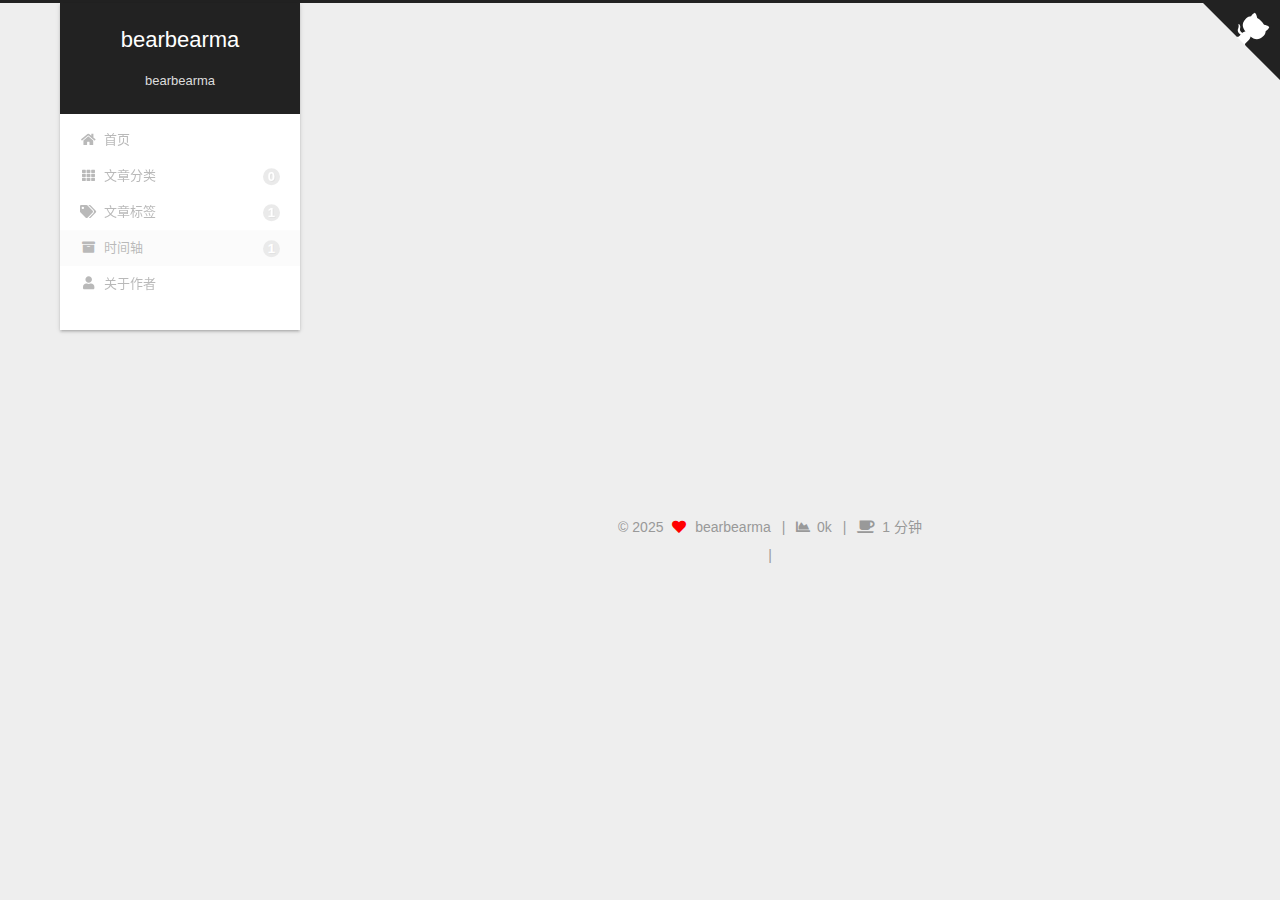
<file: archives/2025/01/index.html>
<!DOCTYPE html>
<html lang="zh-CN">
<head>
  <meta charset="UTF-8">
<meta name="viewport" content="width=device-width, initial-scale=1, maximum-scale=2">
<meta name="theme-color" content="#222">
<meta name="generator" content="Hexo 7.3.0">
  <link rel="apple-touch-icon" sizes="180x180" href="/images/apple-touch-icon-next.png">
  <link rel="icon" type="image/png" sizes="32x32" href="/images/favicon-32x32-next.png">
  <link rel="icon" type="image/png" sizes="16x16" href="/images/favicon-16x16-next.png">
  <link rel="mask-icon" href="/images/logo.svg" color="#222">

<link rel="stylesheet" href="/css/main.css">


<link rel="stylesheet" href="/lib/font-awesome/css/all.min.css">

<script id="hexo-configurations">
    var NexT = window.NexT || {};
    var CONFIG = {"hostname":"example.com","root":"/","scheme":"Gemini","version":"7.8.0","exturl":false,"sidebar":{"position":"left","display":"post","padding":18,"offset":12,"onmobile":false},"copycode":{"enable":false,"show_result":false,"style":null},"back2top":{"enable":true,"sidebar":true,"scrollpercent":true},"bookmark":{"enable":false,"color":"#222","save":"auto"},"fancybox":false,"mediumzoom":false,"lazyload":false,"pangu":false,"comments":{"style":"tabs","active":null,"storage":true,"lazyload":false,"nav":null},"algolia":{"hits":{"per_page":10},"labels":{"input_placeholder":"Search for Posts","hits_empty":"We didn't find any results for the search: ${query}","hits_stats":"${hits} results found in ${time} ms"}},"localsearch":{"enable":false,"trigger":"auto","top_n_per_article":1,"unescape":false,"preload":false},"motion":{"enable":true,"async":false,"transition":{"post_block":"fadeIn","post_header":"slideDownIn","post_body":"slideDownIn","coll_header":"slideLeftIn","sidebar":"slideUpIn"}},"path":"search.xml"};
  </script>

  <meta name="description" content="bearbearma的个人博客">
<meta property="og:type" content="website">
<meta property="og:title" content="bearbearma">
<meta property="og:url" content="http://example.com/archives/2025/01/index.html">
<meta property="og:site_name" content="bearbearma">
<meta property="og:description" content="bearbearma的个人博客">
<meta property="og:locale" content="zh_CN">
<meta property="article:author" content="bearbearma">
<meta name="twitter:card" content="summary">

<link rel="canonical" href="http://example.com/archives/2025/01/">


<script id="page-configurations">
  // https://hexo.io/docs/variables.html
  CONFIG.page = {
    sidebar: "",
    isHome : false,
    isPost : false,
    lang   : 'zh-CN'
  };
</script>

  <title>归档 | bearbearma</title>
  






  <noscript>
  <style>
  .use-motion .brand,
  .use-motion .menu-item,
  .sidebar-inner,
  .use-motion .post-block,
  .use-motion .pagination,
  .use-motion .comments,
  .use-motion .post-header,
  .use-motion .post-body,
  .use-motion .collection-header { opacity: initial; }

  .use-motion .site-title,
  .use-motion .site-subtitle {
    opacity: initial;
    top: initial;
  }

  .use-motion .logo-line-before i { left: initial; }
  .use-motion .logo-line-after i { right: initial; }
  </style>
</noscript>

</head>

<body itemscope itemtype="http://schema.org/WebPage">
  <div class="container use-motion">
    <div class="headband"></div>

    <header class="header" itemscope itemtype="http://schema.org/WPHeader">
      <div class="header-inner"><div class="site-brand-container">
  <div class="site-nav-toggle">
    <div class="toggle" aria-label="切换导航栏">
      <span class="toggle-line toggle-line-first"></span>
      <span class="toggle-line toggle-line-middle"></span>
      <span class="toggle-line toggle-line-last"></span>
    </div>
  </div>

  <div class="site-meta">

    <a href="/" class="brand" rel="start">
      <span class="logo-line-before"><i></i></span>
      <h1 class="site-title">bearbearma</h1>
      <span class="logo-line-after"><i></i></span>
    </a>
      <p class="site-subtitle" itemprop="description">bearbearma</p>
  </div>

  <div class="site-nav-right">
    <div class="toggle popup-trigger">
    </div>
  </div>
</div>




<nav class="site-nav">
  <ul id="menu" class="main-menu menu">
        <li class="menu-item menu-item-home">

    <a href="/" rel="section"><i class="fa fa-home fa-fw"></i>首页</a>

  </li>
        <li class="menu-item menu-item-categories">

    <a href="/categories/" rel="section"><i class="fa fa-th fa-fw"></i>文章分类<span class="badge">0</span></a>

  </li>
        <li class="menu-item menu-item-tags">

    <a href="/tags/" rel="section"><i class="fa fa-tags fa-fw"></i>文章标签<span class="badge">1</span></a>

  </li>
        <li class="menu-item menu-item-archives">

    <a href="/archives/" rel="section"><i class="fa fa-archive fa-fw"></i>时间轴<span class="badge">1</span></a>

  </li>
        <li class="menu-item menu-item-about">

    <a href="/about/" rel="section"><i class="fa fa-user fa-fw"></i>关于作者</a>

  </li>
  </ul>
</nav>




</div>
    </header>

    
  <div class="reading-progress-bar"></div>

  <a href="https://github.com/bearbearma" class="github-corner" title="Follow me on github" aria-label="Follow me on github" rel="noopener" target="_blank"><svg width="80" height="80" viewBox="0 0 250 250" aria-hidden="true"><path d="M0,0 L115,115 L130,115 L142,142 L250,250 L250,0 Z"></path><path d="M128.3,109.0 C113.8,99.7 119.0,89.6 119.0,89.6 C122.0,82.7 120.5,78.6 120.5,78.6 C119.2,72.0 123.4,76.3 123.4,76.3 C127.3,80.9 125.5,87.3 125.5,87.3 C122.9,97.6 130.6,101.9 134.4,103.2" fill="currentColor" style="transform-origin: 130px 106px;" class="octo-arm"></path><path d="M115.0,115.0 C114.9,115.1 118.7,116.5 119.8,115.4 L133.7,101.6 C136.9,99.2 139.9,98.4 142.2,98.6 C133.8,88.0 127.5,74.4 143.8,58.0 C148.5,53.4 154.0,51.2 159.7,51.0 C160.3,49.4 163.2,43.6 171.4,40.1 C171.4,40.1 176.1,42.5 178.8,56.2 C183.1,58.6 187.2,61.8 190.9,65.4 C194.5,69.0 197.7,73.2 200.1,77.6 C213.8,80.2 216.3,84.9 216.3,84.9 C212.7,93.1 206.9,96.0 205.4,96.6 C205.1,102.4 203.0,107.8 198.3,112.5 C181.9,128.9 168.3,122.5 157.7,114.1 C157.9,116.9 156.7,120.9 152.7,124.9 L141.0,136.5 C139.8,137.7 141.6,141.9 141.8,141.8 Z" fill="currentColor" class="octo-body"></path></svg></a>


    <main class="main">
      <div class="main-inner">
        <div class="content-wrap">
          

          <div class="content archive">
            

  
  
  
  <div class="post-block">
    <div class="posts-collapse">
      <div class="collection-title">
        <span class="collection-header">嗯..! 目前共计 1 篇日志。 继续努力。</span>
      </div>

      
    <div class="collection-year">
      <span class="collection-header">2025</span>
    </div>

  <article itemscope itemtype="http://schema.org/Article">
    <header class="post-header">

      <div class="post-meta">
        <time itemprop="dateCreated"
              datetime="2025-01-11T20:32:17+08:00"
              content="2025-01-11">
          01-11
        </time>
      </div>

      <div class="post-title">
          <a class="post-title-link" href="/2025/01/11/%E6%B5%8B%E8%AF%95%E6%96%87%E7%AB%A0/" itemprop="url">
            <span itemprop="name">测试文章</span>
          </a>
      </div>

    </header>
  </article>


    </div>
  </div>
  
  
  

  



          </div>
          

<script>
  window.addEventListener('tabs:register', () => {
    let { activeClass } = CONFIG.comments;
    if (CONFIG.comments.storage) {
      activeClass = localStorage.getItem('comments_active') || activeClass;
    }
    if (activeClass) {
      let activeTab = document.querySelector(`a[href="#comment-${activeClass}"]`);
      if (activeTab) {
        activeTab.click();
      }
    }
  });
  if (CONFIG.comments.storage) {
    window.addEventListener('tabs:click', event => {
      if (!event.target.matches('.tabs-comment .tab-content .tab-pane')) return;
      let commentClass = event.target.classList[1];
      localStorage.setItem('comments_active', commentClass);
    });
  }
</script>

        </div>
          
  
  <div class="toggle sidebar-toggle">
    <span class="toggle-line toggle-line-first"></span>
    <span class="toggle-line toggle-line-middle"></span>
    <span class="toggle-line toggle-line-last"></span>
  </div>

  <aside class="sidebar">
    <div class="sidebar-inner">

      <ul class="sidebar-nav motion-element">
        <li class="sidebar-nav-toc">
          文章目录
        </li>
        <li class="sidebar-nav-overview">
          站点概览
        </li>
      </ul>

      <!--noindex-->
      <div class="post-toc-wrap sidebar-panel">
      </div>
      <!--/noindex-->

      <div class="site-overview-wrap sidebar-panel">
        <div class="site-author motion-element" itemprop="author" itemscope itemtype="http://schema.org/Person">
  <p class="site-author-name" itemprop="name">bearbearma</p>
  <div class="site-description" itemprop="description">bearbearma的个人博客</div>
</div>
<div class="site-state-wrap motion-element">
  <nav class="site-state">
      <div class="site-state-item site-state-posts">
          <a href="/archives/">
        
          <span class="site-state-item-count">1</span>
          <span class="site-state-item-name">日志</span>
        </a>
      </div>
      <div class="site-state-item site-state-tags">
        <span class="site-state-item-count">1</span>
        <span class="site-state-item-name">标签</span>
      </div>
  </nav>
</div>



      </div>
        <div class="back-to-top motion-element">
          <i class="fa fa-arrow-up"></i>
          <span>0%</span>
        </div>

    </div>
  </aside>
  <div id="sidebar-dimmer"></div>


      </div>
    </main>

    <footer class="footer">
      <div class="footer-inner">
        

        

<div class="copyright">
  
  &copy; 
  <span itemprop="copyrightYear">2025</span>
  <span class="with-love">
    <i class="fa fa-heart"></i>
  </span>
  <span class="author" itemprop="copyrightHolder">bearbearma</span>
    <span class="post-meta-divider">|</span>
    <span class="post-meta-item-icon">
      <i class="fa fa-chart-area"></i>
    </span>
    <span title="站点总字数">0k</span>
    <span class="post-meta-divider">|</span>
    <span class="post-meta-item-icon">
      <i class="fa fa-coffee"></i>
    </span>
    <span title="站点阅读时长">1 分钟</span>
</div>

        
<div class="busuanzi-count">
  <script async src="https://busuanzi.ibruce.info/busuanzi/2.3/busuanzi.pure.mini.js"></script>
    <span class="post-meta-item" id="busuanzi_container_site_uv" style="display: none;">
      <span class="post-meta-item-icon">
        <i class="fa fa-user"></i>
      </span>
      <span class="site-uv" title="总访客量">
        <span id="busuanzi_value_site_uv"></span>
      </span>
    </span>
    <span class="post-meta-divider">|</span>
    <span class="post-meta-item" id="busuanzi_container_site_pv" style="display: none;">
      <span class="post-meta-item-icon">
        <i class="fa fa-eye"></i>
      </span>
      <span class="site-pv" title="总访问量">
        <span id="busuanzi_value_site_pv"></span>
      </span>
    </span>
</div>








      </div>
    </footer>
  </div>

  
  <script src="/lib/anime.min.js"></script>
  <script src="/lib/velocity/velocity.min.js"></script>
  <script src="/lib/velocity/velocity.ui.min.js"></script>

<script src="/js/utils.js"></script>

<script src="/js/motion.js"></script>


<script src="/js/schemes/pisces.js"></script>


<script src="/js/next-boot.js"></script>




  















  

  

</body>
</html>
</file>
<file: css/main.css>
:root {
  --body-bg-color: #eee;
  --content-bg-color: #fff;
  --card-bg-color: #f5f5f5;
  --text-color: #555;
  --blockquote-color: #666;
  --link-color: #555;
  --link-hover-color: #222;
  --brand-color: #fff;
  --brand-hover-color: #fff;
  --table-row-odd-bg-color: #f9f9f9;
  --table-row-hover-bg-color: #f5f5f5;
  --menu-item-bg-color: #f5f5f5;
  --btn-default-bg: #fff;
  --btn-default-color: #555;
  --btn-default-border-color: #555;
  --btn-default-hover-bg: #222;
  --btn-default-hover-color: #fff;
  --btn-default-hover-border-color: #222;
}
html {
  line-height: 1.15; /* 1 */
  -webkit-text-size-adjust: 100%; /* 2 */
}
body {
  margin: 0;
}
main {
  display: block;
}
h1 {
  font-size: 2em;
  margin: 0.67em 0;
}
hr {
  box-sizing: content-box; /* 1 */
  height: 0; /* 1 */
  overflow: visible; /* 2 */
}
pre {
  font-family: monospace, monospace; /* 1 */
  font-size: 1em; /* 2 */
}
a {
  background: transparent;
}
abbr[title] {
  border-bottom: none; /* 1 */
  text-decoration: underline; /* 2 */
  text-decoration: underline dotted; /* 2 */
}
b,
strong {
  font-weight: bolder;
}
code,
kbd,
samp {
  font-family: monospace, monospace; /* 1 */
  font-size: 1em; /* 2 */
}
small {
  font-size: 80%;
}
sub,
sup {
  font-size: 75%;
  line-height: 0;
  position: relative;
  vertical-align: baseline;
}
sub {
  bottom: -0.25em;
}
sup {
  top: -0.5em;
}
img {
  border-style: none;
}
button,
input,
optgroup,
select,
textarea {
  font-family: inherit; /* 1 */
  font-size: 100%; /* 1 */
  line-height: 1.15; /* 1 */
  margin: 0; /* 2 */
}
button,
input {
/* 1 */
  overflow: visible;
}
button,
select {
/* 1 */
  text-transform: none;
}
button,
[type='button'],
[type='reset'],
[type='submit'] {
  -webkit-appearance: button;
}
button::-moz-focus-inner,
[type='button']::-moz-focus-inner,
[type='reset']::-moz-focus-inner,
[type='submit']::-moz-focus-inner {
  border-style: none;
  padding: 0;
}
button:-moz-focusring,
[type='button']:-moz-focusring,
[type='reset']:-moz-focusring,
[type='submit']:-moz-focusring {
  outline: 1px dotted ButtonText;
}
fieldset {
  padding: 0.35em 0.75em 0.625em;
}
legend {
  box-sizing: border-box; /* 1 */
  color: inherit; /* 2 */
  display: table; /* 1 */
  max-width: 100%; /* 1 */
  padding: 0; /* 3 */
  white-space: normal; /* 1 */
}
progress {
  vertical-align: baseline;
}
textarea {
  overflow: auto;
}
[type='checkbox'],
[type='radio'] {
  box-sizing: border-box; /* 1 */
  padding: 0; /* 2 */
}
[type='number']::-webkit-inner-spin-button,
[type='number']::-webkit-outer-spin-button {
  height: auto;
}
[type='search'] {
  outline-offset: -2px; /* 2 */
  -webkit-appearance: textfield; /* 1 */
}
[type='search']::-webkit-search-decoration {
  -webkit-appearance: none;
}
::-webkit-file-upload-button {
  font: inherit; /* 2 */
  -webkit-appearance: button; /* 1 */
}
details {
  display: block;
}
summary {
  display: list-item;
}
template {
  display: none;
}
[hidden] {
  display: none;
}
::selection {
  background: #262a30;
  color: #eee;
}
html,
body {
  height: 100%;
}
body {
  background: var(--body-bg-color);
  color: var(--text-color);
  font-family: 'Lato', "PingFang SC", "Microsoft YaHei", sans-serif;
  font-size: 1em;
  line-height: 2;
}
@media (max-width: 991px) {
  body {
    padding-left: 0 !important;
    padding-right: 0 !important;
  }
}
h1,
h2,
h3,
h4,
h5,
h6 {
  font-family: 'Lato', "PingFang SC", "Microsoft YaHei", sans-serif;
  font-weight: bold;
  line-height: 1.5;
  margin: 20px 0 15px;
}
h1 {
  font-size: 1.5em;
}
h2 {
  font-size: 1.375em;
}
h3 {
  font-size: 1.25em;
}
h4 {
  font-size: 1.125em;
}
h5 {
  font-size: 1em;
}
h6 {
  font-size: 0.875em;
}
p {
  margin: 0 0 20px 0;
}
a,
span.exturl {
  border-bottom: 1px solid #999;
  color: var(--link-color);
  outline: 0;
  text-decoration: none;
  overflow-wrap: break-word;
  word-wrap: break-word;
  cursor: pointer;
}
a:hover,
span.exturl:hover {
  border-bottom-color: var(--link-hover-color);
  color: var(--link-hover-color);
}
iframe,
img,
video {
  display: block;
  margin-left: auto;
  margin-right: auto;
  max-width: 100%;
}
hr {
  background-image: repeating-linear-gradient(-45deg, #ddd, #ddd 4px, transparent 4px, transparent 8px);
  border: 0;
  height: 3px;
  margin: 40px 0;
}
blockquote {
  border-left: 4px solid #ddd;
  color: var(--blockquote-color);
  margin: 0;
  padding: 0 15px;
}
blockquote cite::before {
  content: '-';
  padding: 0 5px;
}
dt {
  font-weight: bold;
}
dd {
  margin: 0;
  padding: 0;
}
kbd {
  background-color: #f5f5f5;
  background-image: linear-gradient(#eee, #fff, #eee);
  border: 1px solid #ccc;
  border-radius: 0.2em;
  box-shadow: 0.1em 0.1em 0.2em rgba(0,0,0,0.1);
  color: #555;
  font-family: inherit;
  padding: 0.1em 0.3em;
  white-space: nowrap;
}
.table-container {
  overflow: auto;
}
table {
  border-collapse: collapse;
  border-spacing: 0;
  font-size: 0.875em;
  margin: 0 0 20px 0;
  width: 100%;
}
tbody tr:nth-of-type(odd) {
  background: var(--table-row-odd-bg-color);
}
tbody tr:hover {
  background: var(--table-row-hover-bg-color);
}
caption,
th,
td {
  font-weight: normal;
  padding: 8px;
  vertical-align: middle;
}
th,
td {
  border: 1px solid #ddd;
  border-bottom: 3px solid #ddd;
}
th {
  font-weight: 700;
  padding-bottom: 10px;
}
td {
  border-bottom-width: 1px;
}
.btn {
  background: var(--btn-default-bg);
  border: 2px solid var(--btn-default-border-color);
  border-radius: 2px;
  color: var(--btn-default-color);
  display: inline-block;
  font-size: 0.875em;
  line-height: 2;
  padding: 0 20px;
  text-decoration: none;
  transition-property: background-color;
  transition-delay: 0s;
  transition-duration: 0.2s;
  transition-timing-function: ease-in-out;
}
.btn:hover {
  background: var(--btn-default-hover-bg);
  border-color: var(--btn-default-hover-border-color);
  color: var(--btn-default-hover-color);
}
.btn + .btn {
  margin: 0 0 8px 8px;
}
.btn .fa-fw {
  text-align: left;
  width: 1.285714285714286em;
}
.toggle {
  line-height: 0;
}
.toggle .toggle-line {
  background: #fff;
  display: inline-block;
  height: 2px;
  left: 0;
  position: relative;
  top: 0;
  transition: all 0.4s;
  vertical-align: top;
  width: 100%;
}
.toggle .toggle-line:not(:first-child) {
  margin-top: 3px;
}
.toggle.toggle-arrow .toggle-line-first {
  left: 50%;
  top: 2px;
  transform: rotate(45deg);
  width: 50%;
}
.toggle.toggle-arrow .toggle-line-middle {
  left: 2px;
  width: 90%;
}
.toggle.toggle-arrow .toggle-line-last {
  left: 50%;
  top: -2px;
  transform: rotate(-45deg);
  width: 50%;
}
.toggle.toggle-close .toggle-line-first {
  transform: rotate(-45deg);
  top: 5px;
}
.toggle.toggle-close .toggle-line-middle {
  opacity: 0;
}
.toggle.toggle-close .toggle-line-last {
  transform: rotate(45deg);
  top: -5px;
}
.highlight,
pre {
  background: #f7f7f7;
  color: #4d4d4c;
  line-height: 1.6;
  margin: 0 auto 20px;
}
pre,
code {
  font-family: consolas, Menlo, monospace, "PingFang SC", "Microsoft YaHei";
}
code {
  background: #eee;
  border-radius: 3px;
  color: #555;
  padding: 2px 4px;
  overflow-wrap: break-word;
  word-wrap: break-word;
}
.highlight *::selection {
  background: #d6d6d6;
}
.highlight pre {
  border: 0;
  margin: 0;
  padding: 10px 0;
}
.highlight table {
  border: 0;
  margin: 0;
  width: auto;
}
.highlight td {
  border: 0;
  padding: 0;
}
.highlight figcaption {
  background: #eff2f3;
  color: #4d4d4c;
  display: flex;
  font-size: 0.875em;
  justify-content: space-between;
  line-height: 1.2;
  padding: 0.5em;
}
.highlight figcaption a {
  color: #4d4d4c;
}
.highlight figcaption a:hover {
  border-bottom-color: #4d4d4c;
}
.highlight .gutter {
  -moz-user-select: none;
  -ms-user-select: none;
  -webkit-user-select: none;
  user-select: none;
}
.highlight .gutter pre {
  background: #eff2f3;
  color: #869194;
  padding-left: 10px;
  padding-right: 10px;
  text-align: right;
}
.highlight .code pre {
  background: #f7f7f7;
  padding-left: 10px;
  width: 100%;
}
.gist table {
  width: auto;
}
.gist table td {
  border: 0;
}
pre {
  overflow: auto;
  padding: 10px;
}
pre code {
  background: none;
  color: #4d4d4c;
  font-size: 0.875em;
  padding: 0;
  text-shadow: none;
}
pre .deletion {
  background: #fdd;
}
pre .addition {
  background: #dfd;
}
pre .meta {
  color: #eab700;
  -moz-user-select: none;
  -ms-user-select: none;
  -webkit-user-select: none;
  user-select: none;
}
pre .comment {
  color: #8e908c;
}
pre .variable,
pre .attribute,
pre .tag,
pre .name,
pre .regexp,
pre .ruby .constant,
pre .xml .tag .title,
pre .xml .pi,
pre .xml .doctype,
pre .html .doctype,
pre .css .id,
pre .css .class,
pre .css .pseudo {
  color: #c82829;
}
pre .number,
pre .preprocessor,
pre .built_in,
pre .builtin-name,
pre .literal,
pre .params,
pre .constant,
pre .command {
  color: #f5871f;
}
pre .ruby .class .title,
pre .css .rules .attribute,
pre .string,
pre .symbol,
pre .value,
pre .inheritance,
pre .header,
pre .ruby .symbol,
pre .xml .cdata,
pre .special,
pre .formula {
  color: #718c00;
}
pre .title,
pre .css .hexcolor {
  color: #3e999f;
}
pre .function,
pre .python .decorator,
pre .python .title,
pre .ruby .function .title,
pre .ruby .title .keyword,
pre .perl .sub,
pre .javascript .title,
pre .coffeescript .title {
  color: #4271ae;
}
pre .keyword,
pre .javascript .function {
  color: #8959a8;
}
.blockquote-center {
  border-left: none;
  margin: 40px 0;
  padding: 0;
  position: relative;
  text-align: center;
}
.blockquote-center .fa {
  display: block;
  opacity: 0.6;
  position: absolute;
  width: 100%;
}
.blockquote-center .fa-quote-left {
  border-top: 1px solid #ccc;
  text-align: left;
  top: -20px;
}
.blockquote-center .fa-quote-right {
  border-bottom: 1px solid #ccc;
  text-align: right;
  bottom: -20px;
}
.blockquote-center p,
.blockquote-center div {
  text-align: center;
}
.post-body .group-picture img {
  margin: 0 auto;
  padding: 0 3px;
}
.group-picture-row {
  margin-bottom: 6px;
  overflow: hidden;
}
.group-picture-column {
  float: left;
  margin-bottom: 10px;
}
.post-body .label {
  color: #555;
  display: inline;
  padding: 0 2px;
}
.post-body .label.default {
  background: #f0f0f0;
}
.post-body .label.primary {
  background: #efe6f7;
}
.post-body .label.info {
  background: #e5f2f8;
}
.post-body .label.success {
  background: #e7f4e9;
}
.post-body .label.warning {
  background: #fcf6e1;
}
.post-body .label.danger {
  background: #fae8eb;
}
.post-body .tabs {
  margin-bottom: 20px;
}
.post-body .tabs,
.tabs-comment {
  display: block;
  padding-top: 10px;
  position: relative;
}
.post-body .tabs ul.nav-tabs,
.tabs-comment ul.nav-tabs {
  display: flex;
  flex-wrap: wrap;
  margin: 0;
  margin-bottom: -1px;
  padding: 0;
}
@media (max-width: 413px) {
  .post-body .tabs ul.nav-tabs,
  .tabs-comment ul.nav-tabs {
    display: block;
    margin-bottom: 5px;
  }
}
.post-body .tabs ul.nav-tabs li.tab,
.tabs-comment ul.nav-tabs li.tab {
  border-bottom: 1px solid #ddd;
  border-left: 1px solid transparent;
  border-right: 1px solid transparent;
  border-top: 3px solid transparent;
  flex-grow: 1;
  list-style-type: none;
  border-radius: 0 0 0 0;
}
@media (max-width: 413px) {
  .post-body .tabs ul.nav-tabs li.tab,
  .tabs-comment ul.nav-tabs li.tab {
    border-bottom: 1px solid transparent;
    border-left: 3px solid transparent;
    border-right: 1px solid transparent;
    border-top: 1px solid transparent;
  }
}
@media (max-width: 413px) {
  .post-body .tabs ul.nav-tabs li.tab,
  .tabs-comment ul.nav-tabs li.tab {
    border-radius: 0;
  }
}
.post-body .tabs ul.nav-tabs li.tab a,
.tabs-comment ul.nav-tabs li.tab a {
  border-bottom: initial;
  display: block;
  line-height: 1.8;
  outline: 0;
  padding: 0.25em 0.75em;
  text-align: center;
  transition-delay: 0s;
  transition-duration: 0.2s;
  transition-timing-function: ease-out;
}
.post-body .tabs ul.nav-tabs li.tab a i,
.tabs-comment ul.nav-tabs li.tab a i {
  width: 1.285714285714286em;
}
.post-body .tabs ul.nav-tabs li.tab.active,
.tabs-comment ul.nav-tabs li.tab.active {
  border-bottom: 1px solid transparent;
  border-left: 1px solid #ddd;
  border-right: 1px solid #ddd;
  border-top: 3px solid #fc6423;
}
@media (max-width: 413px) {
  .post-body .tabs ul.nav-tabs li.tab.active,
  .tabs-comment ul.nav-tabs li.tab.active {
    border-bottom: 1px solid #ddd;
    border-left: 3px solid #fc6423;
    border-right: 1px solid #ddd;
    border-top: 1px solid #ddd;
  }
}
.post-body .tabs ul.nav-tabs li.tab.active a,
.tabs-comment ul.nav-tabs li.tab.active a {
  color: var(--link-color);
  cursor: default;
}
.post-body .tabs .tab-content .tab-pane,
.tabs-comment .tab-content .tab-pane {
  border: 1px solid #ddd;
  border-top: 0;
  padding: 20px 20px 0 20px;
  border-radius: 0;
}
.post-body .tabs .tab-content .tab-pane:not(.active),
.tabs-comment .tab-content .tab-pane:not(.active) {
  display: none;
}
.post-body .tabs .tab-content .tab-pane.active,
.tabs-comment .tab-content .tab-pane.active {
  display: block;
}
.post-body .tabs .tab-content .tab-pane.active:nth-of-type(1),
.tabs-comment .tab-content .tab-pane.active:nth-of-type(1) {
  border-radius: 0 0 0 0;
}
@media (max-width: 413px) {
  .post-body .tabs .tab-content .tab-pane.active:nth-of-type(1),
  .tabs-comment .tab-content .tab-pane.active:nth-of-type(1) {
    border-radius: 0;
  }
}
.post-body .note {
  border-radius: 3px;
  margin-bottom: 20px;
  padding: 1em;
  position: relative;
  border: 1px solid #eee;
  border-left-width: 5px;
}
.post-body .note h2,
.post-body .note h3,
.post-body .note h4,
.post-body .note h5,
.post-body .note h6 {
  margin-top: 0;
  border-bottom: initial;
  margin-bottom: 0;
  padding-top: 0;
}
.post-body .note p:first-child,
.post-body .note ul:first-child,
.post-body .note ol:first-child,
.post-body .note table:first-child,
.post-body .note pre:first-child,
.post-body .note blockquote:first-child,
.post-body .note img:first-child {
  margin-top: 0;
}
.post-body .note p:last-child,
.post-body .note ul:last-child,
.post-body .note ol:last-child,
.post-body .note table:last-child,
.post-body .note pre:last-child,
.post-body .note blockquote:last-child,
.post-body .note img:last-child {
  margin-bottom: 0;
}
.post-body .note.default {
  border-left-color: #777;
}
.post-body .note.default h2,
.post-body .note.default h3,
.post-body .note.default h4,
.post-body .note.default h5,
.post-body .note.default h6 {
  color: #777;
}
.post-body .note.primary {
  border-left-color: #6f42c1;
}
.post-body .note.primary h2,
.post-body .note.primary h3,
.post-body .note.primary h4,
.post-body .note.primary h5,
.post-body .note.primary h6 {
  color: #6f42c1;
}
.post-body .note.info {
  border-left-color: #428bca;
}
.post-body .note.info h2,
.post-body .note.info h3,
.post-body .note.info h4,
.post-body .note.info h5,
.post-body .note.info h6 {
  color: #428bca;
}
.post-body .note.success {
  border-left-color: #5cb85c;
}
.post-body .note.success h2,
.post-body .note.success h3,
.post-body .note.success h4,
.post-body .note.success h5,
.post-body .note.success h6 {
  color: #5cb85c;
}
.post-body .note.warning {
  border-left-color: #f0ad4e;
}
.post-body .note.warning h2,
.post-body .note.warning h3,
.post-body .note.warning h4,
.post-body .note.warning h5,
.post-body .note.warning h6 {
  color: #f0ad4e;
}
.post-body .note.danger {
  border-left-color: #d9534f;
}
.post-body .note.danger h2,
.post-body .note.danger h3,
.post-body .note.danger h4,
.post-body .note.danger h5,
.post-body .note.danger h6 {
  color: #d9534f;
}
.pagination .prev,
.pagination .next,
.pagination .page-number,
.pagination .space {
  display: inline-block;
  margin: 0 10px;
  padding: 0 11px;
  position: relative;
  top: -1px;
}
@media (max-width: 767px) {
  .pagination .prev,
  .pagination .next,
  .pagination .page-number,
  .pagination .space {
    margin: 0 5px;
  }
}
.pagination {
  border-top: 1px solid #eee;
  margin: 120px 0 0;
  text-align: center;
}
.pagination .prev,
.pagination .next,
.pagination .page-number {
  border-bottom: 0;
  border-top: 1px solid #eee;
  transition-property: border-color;
  transition-delay: 0s;
  transition-duration: 0.2s;
  transition-timing-function: ease-in-out;
}
.pagination .prev:hover,
.pagination .next:hover,
.pagination .page-number:hover {
  border-top-color: #222;
}
.pagination .space {
  margin: 0;
  padding: 0;
}
.pagination .prev {
  margin-left: 0;
}
.pagination .next {
  margin-right: 0;
}
.pagination .page-number.current {
  background: #ccc;
  border-top-color: #ccc;
  color: #fff;
}
@media (max-width: 767px) {
  .pagination {
    border-top: none;
  }
  .pagination .prev,
  .pagination .next,
  .pagination .page-number {
    border-bottom: 1px solid #eee;
    border-top: 0;
    margin-bottom: 10px;
    padding: 0 10px;
  }
  .pagination .prev:hover,
  .pagination .next:hover,
  .pagination .page-number:hover {
    border-bottom-color: #222;
  }
}
.comments {
  margin-top: 60px;
  overflow: hidden;
}
.comment-button-group {
  display: flex;
  flex-wrap: wrap-reverse;
  justify-content: center;
  margin: 1em 0;
}
.comment-button-group .comment-button {
  margin: 0.1em 0.2em;
}
.comment-button-group .comment-button.active {
  background: var(--btn-default-hover-bg);
  border-color: var(--btn-default-hover-border-color);
  color: var(--btn-default-hover-color);
}
.comment-position {
  display: none;
}
.comment-position.active {
  display: block;
}
.tabs-comment {
  background: var(--content-bg-color);
  margin-top: 4em;
  padding-top: 0;
}
.tabs-comment .comments {
  border: 0;
  box-shadow: none;
  margin-top: 0;
  padding-top: 0;
}
.container {
  min-height: 100%;
  position: relative;
}
.main-inner {
  margin: 0 auto;
  width: calc(100% - 20px);
}
@media (min-width: 1200px) {
  .main-inner {
    width: 1160px;
  }
}
@media (min-width: 1600px) {
  .main-inner {
    width: 73%;
  }
}
@media (max-width: 767px) {
  .content-wrap {
    padding: 0 20px;
  }
}
.header {
  background: transparent;
}
.header-inner {
  margin: 0 auto;
  width: calc(100% - 20px);
}
@media (min-width: 1200px) {
  .header-inner {
    width: 1160px;
  }
}
@media (min-width: 1600px) {
  .header-inner {
    width: 73%;
  }
}
.site-brand-container {
  display: flex;
  flex-shrink: 0;
  padding: 0 10px;
}
.headband {
  background: #222;
  height: 3px;
}
.site-meta {
  flex-grow: 1;
  text-align: center;
}
@media (max-width: 767px) {
  .site-meta {
    text-align: center;
  }
}
.brand {
  border-bottom: none;
  color: var(--brand-color);
  display: inline-block;
  line-height: 1.375em;
  padding: 0 40px;
  position: relative;
}
.brand:hover {
  color: var(--brand-hover-color);
}
.site-title {
  font-family: 'Lato', "PingFang SC", "Microsoft YaHei", sans-serif;
  font-size: 1.375em;
  font-weight: normal;
  margin: 0;
}
.site-subtitle {
  color: #ddd;
  font-size: 0.8125em;
  margin: 10px 0;
}
.use-motion .brand {
  opacity: 0;
}
.use-motion .site-title,
.use-motion .site-subtitle,
.use-motion .custom-logo-image {
  opacity: 0;
  position: relative;
  top: -10px;
}
.site-nav-toggle,
.site-nav-right {
  display: none;
}
@media (max-width: 767px) {
  .site-nav-toggle,
  .site-nav-right {
    display: flex;
    flex-direction: column;
    justify-content: center;
  }
}
.site-nav-toggle .toggle,
.site-nav-right .toggle {
  color: var(--text-color);
  padding: 10px;
  width: 22px;
}
.site-nav-toggle .toggle .toggle-line,
.site-nav-right .toggle .toggle-line {
  background: var(--text-color);
  border-radius: 1px;
}
.site-nav {
  display: block;
}
@media (max-width: 767px) {
  .site-nav {
    clear: both;
    display: none;
  }
}
.site-nav.site-nav-on {
  display: block;
}
.menu {
  margin-top: 20px;
  padding-left: 0;
  text-align: center;
}
.menu-item {
  display: inline-block;
  list-style: none;
  margin: 0 10px;
}
@media (max-width: 767px) {
  .menu-item {
    display: block;
    margin-top: 10px;
  }
  .menu-item.menu-item-search {
    display: none;
  }
}
.menu-item a,
.menu-item span.exturl {
  border-bottom: 0;
  display: block;
  font-size: 0.8125em;
  transition-property: border-color;
  transition-delay: 0s;
  transition-duration: 0.2s;
  transition-timing-function: ease-in-out;
}
@media (hover: none) {
  .menu-item a:hover,
  .menu-item span.exturl:hover {
    border-bottom-color: transparent !important;
  }
}
.menu-item .fa,
.menu-item .fab,
.menu-item .far,
.menu-item .fas {
  margin-right: 8px;
}
.menu-item .badge {
  display: inline-block;
  font-weight: bold;
  line-height: 1;
  margin-left: 0.35em;
  margin-top: 0.35em;
  text-align: center;
  white-space: nowrap;
}
@media (max-width: 767px) {
  .menu-item .badge {
    float: right;
    margin-left: 0;
  }
}
.menu-item-active a,
.menu .menu-item a:hover,
.menu .menu-item span.exturl:hover {
  background: var(--menu-item-bg-color);
}
.use-motion .menu-item {
  opacity: 0;
}
.github-corner :hover .octo-arm {
  animation: octocat-wave 560ms ease-in-out;
}
.github-corner svg {
  border: 0;
  color: #fff;
  fill: #222;
  position: absolute;
  right: 0;
  top: 0;
  z-index: 1000;
}
@media (max-width: 991px) {
  .github-corner svg {
    color: #222;
    fill: #fff;
  }
  .github-corner .github-corner:hover .octo-arm {
    animation: none;
  }
  .github-corner .github-corner .octo-arm {
    animation: octocat-wave 560ms ease-in-out;
  }
}
@-moz-keyframes octocat-wave {
  0%, 100% {
    transform: rotate(0);
  }
  20%, 60% {
    transform: rotate(-25deg);
  }
  40%, 80% {
    transform: rotate(10deg);
  }
}
@-webkit-keyframes octocat-wave {
  0%, 100% {
    transform: rotate(0);
  }
  20%, 60% {
    transform: rotate(-25deg);
  }
  40%, 80% {
    transform: rotate(10deg);
  }
}
@-o-keyframes octocat-wave {
  0%, 100% {
    transform: rotate(0);
  }
  20%, 60% {
    transform: rotate(-25deg);
  }
  40%, 80% {
    transform: rotate(10deg);
  }
}
@keyframes octocat-wave {
  0%, 100% {
    transform: rotate(0);
  }
  20%, 60% {
    transform: rotate(-25deg);
  }
  40%, 80% {
    transform: rotate(10deg);
  }
}
.sidebar {
  background: #222;
  bottom: 0;
  position: fixed;
  top: 0;
}
@media (max-width: 991px) {
  .sidebar {
    display: none;
  }
}
.sidebar-inner {
  color: #999;
  padding: 18px 10px;
  text-align: center;
}
.cc-license {
  margin-top: 10px;
  text-align: center;
}
.cc-license .cc-opacity {
  border-bottom: none;
  opacity: 0.7;
}
.cc-license .cc-opacity:hover {
  opacity: 0.9;
}
.cc-license img {
  display: inline-block;
}
.site-author-image {
  border: 1px solid #eee;
  display: block;
  margin: 0 auto;
  max-width: 120px;
  padding: 2px;
}
.site-author-name {
  color: var(--text-color);
  font-weight: 600;
  margin: 0;
  text-align: center;
}
.site-description {
  color: #999;
  font-size: 0.8125em;
  margin-top: 0;
  text-align: center;
}
.links-of-author {
  margin-top: 15px;
}
.links-of-author a,
.links-of-author span.exturl {
  border-bottom-color: #555;
  display: inline-block;
  font-size: 0.8125em;
  margin-bottom: 10px;
  margin-right: 10px;
  vertical-align: middle;
}
.links-of-author a::before,
.links-of-author span.exturl::before {
  background: #500a99;
  border-radius: 50%;
  content: ' ';
  display: inline-block;
  height: 4px;
  margin-right: 3px;
  vertical-align: middle;
  width: 4px;
}
.sidebar-button {
  margin-top: 15px;
}
.sidebar-button a {
  border: 1px solid #fc6423;
  border-radius: 4px;
  color: #fc6423;
  display: inline-block;
  padding: 0 15px;
}
.sidebar-button a .fa,
.sidebar-button a .fab,
.sidebar-button a .far,
.sidebar-button a .fas {
  margin-right: 5px;
}
.sidebar-button a:hover {
  background: #fc6423;
  border: 1px solid #fc6423;
  color: #fff;
}
.sidebar-button a:hover .fa,
.sidebar-button a:hover .fab,
.sidebar-button a:hover .far,
.sidebar-button a:hover .fas {
  color: #fff;
}
.links-of-blogroll {
  font-size: 0.8125em;
  margin-top: 10px;
}
.links-of-blogroll-title {
  font-size: 0.875em;
  font-weight: 600;
  margin-top: 0;
}
.links-of-blogroll-list {
  list-style: none;
  margin: 0;
  padding: 0;
}
#sidebar-dimmer {
  display: none;
}
@media (max-width: 767px) {
  #sidebar-dimmer {
    background: #000;
    display: block;
    height: 100%;
    left: 100%;
    opacity: 0;
    position: fixed;
    top: 0;
    width: 100%;
    z-index: 1100;
  }
  .sidebar-active + #sidebar-dimmer {
    opacity: 0.7;
    transform: translateX(-100%);
    transition: opacity 0.5s;
  }
}
.sidebar-nav {
  margin: 0;
  padding-bottom: 20px;
  padding-left: 0;
}
.sidebar-nav li {
  border-bottom: 1px solid transparent;
  color: var(--text-color);
  cursor: pointer;
  display: inline-block;
  font-size: 0.875em;
}
.sidebar-nav li.sidebar-nav-overview {
  margin-left: 10px;
}
.sidebar-nav li:hover {
  color: #fc6423;
}
.sidebar-nav .sidebar-nav-active {
  border-bottom-color: #fc6423;
  color: #fc6423;
}
.sidebar-nav .sidebar-nav-active:hover {
  color: #fc6423;
}
.sidebar-panel {
  display: none;
  overflow-x: hidden;
  overflow-y: auto;
}
.sidebar-panel-active {
  display: block;
}
.sidebar-toggle {
  background: #222;
  bottom: 45px;
  cursor: pointer;
  height: 14px;
  left: 30px;
  padding: 5px;
  position: fixed;
  width: 14px;
  z-index: 1300;
}
@media (max-width: 991px) {
  .sidebar-toggle {
    left: 20px;
    opacity: 0.8;
    display: none;
  }
}
.sidebar-toggle:hover .toggle-line {
  background: #fc6423;
}
.post-toc {
  font-size: 0.875em;
}
.post-toc ol {
  list-style: none;
  margin: 0;
  padding: 0 2px 5px 10px;
  text-align: left;
}
.post-toc ol > ol {
  padding-left: 0;
}
.post-toc ol a {
  transition-property: all;
  transition-delay: 0s;
  transition-duration: 0.2s;
  transition-timing-function: ease-in-out;
}
.post-toc .nav-item {
  line-height: 1.8;
  overflow: hidden;
  text-overflow: ellipsis;
  white-space: nowrap;
}
.post-toc .nav .nav-child {
  display: none;
}
.post-toc .nav .active > .nav-child {
  display: block;
}
.post-toc .nav .active-current > .nav-child {
  display: block;
}
.post-toc .nav .active-current > .nav-child > .nav-item {
  display: block;
}
.post-toc .nav .active > a {
  border-bottom-color: #fc6423;
  color: #fc6423;
}
.post-toc .nav .active-current > a {
  color: #fc6423;
}
.post-toc .nav .active-current > a:hover {
  color: #fc6423;
}
.site-state {
  display: flex;
  justify-content: center;
  line-height: 1.4;
  margin-top: 10px;
  overflow: hidden;
  text-align: center;
  white-space: nowrap;
}
.site-state-item {
  padding: 0 15px;
}
.site-state-item:not(:first-child) {
  border-left: 1px solid #eee;
}
.site-state-item a {
  border-bottom: none;
}
.site-state-item-count {
  display: block;
  font-size: 1em;
  font-weight: 600;
  text-align: center;
}
.site-state-item-name {
  color: #999;
  font-size: 0.8125em;
}
.footer {
  color: #999;
  font-size: 0.875em;
  padding: 20px 0;
}
.footer.footer-fixed {
  bottom: 0;
  left: 0;
  position: absolute;
  right: 0;
}
.footer-inner {
  box-sizing: border-box;
  margin: 0 auto;
  text-align: center;
  width: calc(100% - 20px);
}
@media (min-width: 1200px) {
  .footer-inner {
    width: 1160px;
  }
}
@media (min-width: 1600px) {
  .footer-inner {
    width: 73%;
  }
}
.languages {
  display: inline-block;
  font-size: 1.125em;
  position: relative;
}
.languages .lang-select-label span {
  margin: 0 0.5em;
}
.languages .lang-select {
  height: 100%;
  left: 0;
  opacity: 0;
  position: absolute;
  top: 0;
  width: 100%;
}
.with-love {
  color: #ff0000;
  display: inline-block;
  margin: 0 5px;
  animation: iconAnimate 1.33s ease-in-out infinite;
}
.powered-by,
.theme-info {
  display: inline-block;
}
@-moz-keyframes iconAnimate {
  0%, 100% {
    transform: scale(1);
  }
  10%, 30% {
    transform: scale(0.9);
  }
  20%, 40%, 60%, 80% {
    transform: scale(1.1);
  }
  50%, 70% {
    transform: scale(1.1);
  }
}
@-webkit-keyframes iconAnimate {
  0%, 100% {
    transform: scale(1);
  }
  10%, 30% {
    transform: scale(0.9);
  }
  20%, 40%, 60%, 80% {
    transform: scale(1.1);
  }
  50%, 70% {
    transform: scale(1.1);
  }
}
@-o-keyframes iconAnimate {
  0%, 100% {
    transform: scale(1);
  }
  10%, 30% {
    transform: scale(0.9);
  }
  20%, 40%, 60%, 80% {
    transform: scale(1.1);
  }
  50%, 70% {
    transform: scale(1.1);
  }
}
@keyframes iconAnimate {
  0%, 100% {
    transform: scale(1);
  }
  10%, 30% {
    transform: scale(0.9);
  }
  20%, 40%, 60%, 80% {
    transform: scale(1.1);
  }
  50%, 70% {
    transform: scale(1.1);
  }
}
.back-to-top {
  font-size: 12px;
  text-align: center;
  transition-delay: 0s;
  transition-duration: 0.2s;
  transition-timing-function: ease-in-out;
}
.back-to-top {
  background: transparent;
  margin: 8px -10px -20px;
  opacity: 0;
}
.back-to-top.back-to-top-on {
  cursor: pointer;
  opacity: 0.6;
}
.back-to-top.back-to-top-on:hover {
  opacity: 0.8;
}
.reading-progress-bar {
  background: #37c6c0;
  display: block;
  height: 3px;
  left: 0;
  position: fixed;
  width: 0;
  z-index: 1500;
  top: 0;
}
.post-body {
  font-family: 'Lato', "PingFang SC", "Microsoft YaHei", sans-serif;
  overflow-wrap: break-word;
  word-wrap: break-word;
}
@media (min-width: 1200px) {
  .post-body {
    font-size: 1.125em;
  }
}
.post-body .exturl .fa {
  font-size: 0.875em;
  margin-left: 4px;
}
.post-body .image-caption,
.post-body .figure .caption {
  color: #999;
  font-size: 0.875em;
  font-weight: bold;
  line-height: 1;
  margin: -20px auto 15px;
  text-align: center;
}
.post-sticky-flag {
  display: inline-block;
  transform: rotate(30deg);
}
.post-button {
  margin-top: 40px;
  text-align: center;
}
.use-motion .post-block,
.use-motion .pagination,
.use-motion .comments {
  opacity: 0;
}
.use-motion .post-header {
  opacity: 0;
}
.use-motion .post-body {
  opacity: 0;
}
.use-motion .collection-header {
  opacity: 0;
}
.posts-collapse {
  margin-left: 35px;
  position: relative;
}
@media (max-width: 767px) {
  .posts-collapse {
    margin-left: 0px;
    margin-right: 0px;
  }
}
.posts-collapse .collection-title {
  font-size: 1.125em;
  position: relative;
}
.posts-collapse .collection-title::before {
  background: #999;
  border: 1px solid #fff;
  border-radius: 50%;
  content: ' ';
  height: 10px;
  left: 0;
  margin-left: -6px;
  margin-top: -4px;
  position: absolute;
  top: 50%;
  width: 10px;
}
.posts-collapse .collection-year {
  font-size: 1.5em;
  font-weight: bold;
  margin: 60px 0;
  position: relative;
}
.posts-collapse .collection-year::before {
  background: #bbb;
  border-radius: 50%;
  content: ' ';
  height: 8px;
  left: 0;
  margin-left: -4px;
  margin-top: -4px;
  position: absolute;
  top: 50%;
  width: 8px;
}
.posts-collapse .collection-header {
  display: block;
  margin: 0 0 0 20px;
}
.posts-collapse .collection-header small {
  color: #bbb;
  margin-left: 5px;
}
.posts-collapse .post-header {
  border-bottom: 1px dashed #ccc;
  margin: 30px 0;
  padding-left: 15px;
  position: relative;
  transition-property: border;
  transition-delay: 0s;
  transition-duration: 0.2s;
  transition-timing-function: ease-in-out;
}
.posts-collapse .post-header::before {
  background: #bbb;
  border: 1px solid #fff;
  border-radius: 50%;
  content: ' ';
  height: 6px;
  left: 0;
  margin-left: -4px;
  position: absolute;
  top: 0.75em;
  transition-property: background;
  width: 6px;
  transition-delay: 0s;
  transition-duration: 0.2s;
  transition-timing-function: ease-in-out;
}
.posts-collapse .post-header:hover {
  border-bottom-color: #666;
}
.posts-collapse .post-header:hover::before {
  background: #222;
}
.posts-collapse .post-meta {
  display: inline;
  font-size: 0.75em;
  margin-right: 10px;
}
.posts-collapse .post-title {
  display: inline;
}
.posts-collapse .post-title a,
.posts-collapse .post-title span.exturl {
  border-bottom: none;
  color: var(--link-color);
}
.posts-collapse .post-title .fa-external-link-alt {
  font-size: 0.875em;
  margin-left: 5px;
}
.posts-collapse::before {
  background: #f5f5f5;
  content: ' ';
  height: 100%;
  left: 0;
  margin-left: -2px;
  position: absolute;
  top: 1.25em;
  width: 4px;
}
.post-eof {
  background: #ccc;
  height: 1px;
  margin: 80px auto 60px;
  text-align: center;
  width: 8%;
}
.post-block:last-of-type .post-eof {
  display: none;
}
.content {
  padding-top: 40px;
}
@media (min-width: 992px) {
  .post-body {
    text-align: justify;
  }
}
@media (max-width: 991px) {
  .post-body {
    text-align: justify;
  }
}
.post-body h1,
.post-body h2,
.post-body h3,
.post-body h4,
.post-body h5,
.post-body h6 {
  padding-top: 10px;
}
.post-body h1 .header-anchor,
.post-body h2 .header-anchor,
.post-body h3 .header-anchor,
.post-body h4 .header-anchor,
.post-body h5 .header-anchor,
.post-body h6 .header-anchor {
  border-bottom-style: none;
  color: #ccc;
  float: right;
  margin-left: 10px;
  visibility: hidden;
}
.post-body h1 .header-anchor:hover,
.post-body h2 .header-anchor:hover,
.post-body h3 .header-anchor:hover,
.post-body h4 .header-anchor:hover,
.post-body h5 .header-anchor:hover,
.post-body h6 .header-anchor:hover {
  color: inherit;
}
.post-body h1:hover .header-anchor,
.post-body h2:hover .header-anchor,
.post-body h3:hover .header-anchor,
.post-body h4:hover .header-anchor,
.post-body h5:hover .header-anchor,
.post-body h6:hover .header-anchor {
  visibility: visible;
}
.post-body iframe,
.post-body img,
.post-body video {
  margin-bottom: 20px;
}
.post-body .video-container {
  height: 0;
  margin-bottom: 20px;
  overflow: hidden;
  padding-top: 75%;
  position: relative;
  width: 100%;
}
.post-body .video-container iframe,
.post-body .video-container object,
.post-body .video-container embed {
  height: 100%;
  left: 0;
  margin: 0;
  position: absolute;
  top: 0;
  width: 100%;
}
.post-gallery {
  align-items: center;
  display: grid;
  grid-gap: 10px;
  grid-template-columns: 1fr 1fr 1fr;
  margin-bottom: 20px;
}
@media (max-width: 767px) {
  .post-gallery {
    grid-template-columns: 1fr 1fr;
  }
}
.post-gallery a {
  border: 0;
}
.post-gallery img {
  margin: 0;
}
.posts-expand .post-header {
  font-size: 1.125em;
}
.posts-expand .post-title {
  font-size: 1.5em;
  font-weight: normal;
  margin: initial;
  text-align: center;
  overflow-wrap: break-word;
  word-wrap: break-word;
}
.posts-expand .post-title-link {
  border-bottom: none;
  color: var(--link-color);
  display: inline-block;
  position: relative;
  vertical-align: top;
}
.posts-expand .post-title-link::before {
  background: var(--link-color);
  bottom: 0;
  content: '';
  height: 2px;
  left: 0;
  position: absolute;
  transform: scaleX(0);
  visibility: hidden;
  width: 100%;
  transition-delay: 0s;
  transition-duration: 0.2s;
  transition-timing-function: ease-in-out;
}
.posts-expand .post-title-link:hover::before {
  transform: scaleX(1);
  visibility: visible;
}
.posts-expand .post-title-link .fa-external-link-alt {
  font-size: 0.875em;
  margin-left: 5px;
}
.posts-expand .post-meta {
  color: #999;
  font-family: 'Lato', "PingFang SC", "Microsoft YaHei", sans-serif;
  font-size: 0.75em;
  margin: 3px 0 60px 0;
  text-align: center;
}
.posts-expand .post-meta .post-description {
  font-size: 0.875em;
  margin-top: 2px;
}
.posts-expand .post-meta time {
  border-bottom: 1px dashed #999;
  cursor: pointer;
}
.post-meta .post-meta-item + .post-meta-item::before {
  content: '|';
  margin: 0 0.5em;
}
.post-meta-divider {
  margin: 0 0.5em;
}
.post-meta-item-icon {
  margin-right: 3px;
}
@media (max-width: 991px) {
  .post-meta-item-icon {
    display: inline-block;
  }
}
@media (max-width: 991px) {
  .post-meta-item-text {
    display: none;
  }
}
.post-nav {
  border-top: 1px solid #eee;
  display: flex;
  justify-content: space-between;
  margin-top: 15px;
  padding: 10px 5px 0;
}
.post-nav-item {
  flex: 1;
}
.post-nav-item a {
  border-bottom: none;
  display: block;
  font-size: 0.875em;
  line-height: 1.6;
  position: relative;
}
.post-nav-item a:active {
  top: 2px;
}
.post-nav-item .fa {
  font-size: 0.75em;
}
.post-nav-item:first-child {
  margin-right: 15px;
}
.post-nav-item:first-child .fa {
  margin-right: 5px;
}
.post-nav-item:last-child {
  margin-left: 15px;
  text-align: right;
}
.post-nav-item:last-child .fa {
  margin-left: 5px;
}
.rtl.post-body p,
.rtl.post-body a,
.rtl.post-body h1,
.rtl.post-body h2,
.rtl.post-body h3,
.rtl.post-body h4,
.rtl.post-body h5,
.rtl.post-body h6,
.rtl.post-body li,
.rtl.post-body ul,
.rtl.post-body ol {
  direction: rtl;
  font-family: UKIJ Ekran;
}
.rtl.post-title {
  font-family: UKIJ Ekran;
}
.post-tags {
  margin-top: 40px;
  text-align: center;
}
.post-tags a {
  display: inline-block;
  font-size: 0.8125em;
}
.post-tags a:not(:last-child) {
  margin-right: 10px;
}
.post-widgets {
  border-top: 1px solid #eee;
  margin-top: 15px;
  text-align: center;
}
.wp_rating {
  height: 20px;
  line-height: 20px;
  margin-top: 10px;
  padding-top: 6px;
  text-align: center;
}
.social-like {
  display: flex;
  font-size: 0.875em;
  justify-content: center;
  text-align: center;
}
.reward-container {
  margin: 20px auto;
  padding: 10px 0;
  text-align: center;
  width: 90%;
}
.reward-container button {
  background: transparent;
  border: 1px solid #fc6423;
  border-radius: 0;
  color: #fc6423;
  cursor: pointer;
  line-height: 2;
  outline: 0;
  padding: 0 15px;
  vertical-align: text-top;
}
.reward-container button:hover {
  background: #fc6423;
  border: 1px solid transparent;
  color: #fa9366;
}
#qr {
  padding-top: 20px;
}
#qr a {
  border: 0;
}
#qr img {
  display: inline-block;
  margin: 0.8em 2em 0 2em;
  max-width: 100%;
  width: 180px;
}
#qr p {
  text-align: center;
}
.category-all-page .category-all-title {
  text-align: center;
}
.category-all-page .category-all {
  margin-top: 20px;
}
.category-all-page .category-list {
  list-style: none;
  margin: 0;
  padding: 0;
}
.category-all-page .category-list-item {
  margin: 5px 10px;
}
.category-all-page .category-list-count {
  color: #bbb;
}
.category-all-page .category-list-count::before {
  content: ' (';
  display: inline;
}
.category-all-page .category-list-count::after {
  content: ') ';
  display: inline;
}
.category-all-page .category-list-child {
  padding-left: 10px;
}
.event-list {
  padding: 0;
}
.event-list hr {
  background: #222;
  margin: 20px 0 45px 0;
}
.event-list hr::after {
  background: #222;
  color: #fff;
  content: 'NOW';
  display: inline-block;
  font-weight: bold;
  padding: 0 5px;
  text-align: right;
}
.event-list .event {
  background: #222;
  margin: 20px 0;
  min-height: 40px;
  padding: 15px 0 15px 10px;
}
.event-list .event .event-summary {
  color: #fff;
  margin: 0;
  padding-bottom: 3px;
}
.event-list .event .event-summary::before {
  animation: dot-flash 1s alternate infinite ease-in-out;
  color: #fff;
  content: '\f111';
  display: inline-block;
  font-size: 10px;
  margin-right: 25px;
  vertical-align: middle;
  font-family: 'Font Awesome 5 Free';
  font-weight: 900;
}
.event-list .event .event-relative-time {
  color: #bbb;
  display: inline-block;
  font-size: 12px;
  font-weight: normal;
  padding-left: 12px;
}
.event-list .event .event-details {
  color: #fff;
  display: block;
  line-height: 18px;
  margin-left: 56px;
  padding-bottom: 6px;
  padding-top: 3px;
  text-indent: -24px;
}
.event-list .event .event-details::before {
  color: #fff;
  display: inline-block;
  margin-right: 9px;
  text-align: center;
  text-indent: 0;
  width: 14px;
  font-family: 'Font Awesome 5 Free';
  font-weight: 900;
}
.event-list .event .event-details.event-location::before {
  content: '\f041';
}
.event-list .event .event-details.event-duration::before {
  content: '\f017';
}
.event-list .event-past {
  background: #f5f5f5;
}
.event-list .event-past .event-summary,
.event-list .event-past .event-details {
  color: #bbb;
  opacity: 0.9;
}
.event-list .event-past .event-summary::before,
.event-list .event-past .event-details::before {
  animation: none;
  color: #bbb;
}
@-moz-keyframes dot-flash {
  from {
    opacity: 1;
    transform: scale(1);
  }
  to {
    opacity: 0;
    transform: scale(0.8);
  }
}
@-webkit-keyframes dot-flash {
  from {
    opacity: 1;
    transform: scale(1);
  }
  to {
    opacity: 0;
    transform: scale(0.8);
  }
}
@-o-keyframes dot-flash {
  from {
    opacity: 1;
    transform: scale(1);
  }
  to {
    opacity: 0;
    transform: scale(0.8);
  }
}
@keyframes dot-flash {
  from {
    opacity: 1;
    transform: scale(1);
  }
  to {
    opacity: 0;
    transform: scale(0.8);
  }
}
ul.breadcrumb {
  font-size: 0.75em;
  list-style: none;
  margin: 1em 0;
  padding: 0 2em;
  text-align: center;
}
ul.breadcrumb li {
  display: inline;
}
ul.breadcrumb li + li::before {
  content: '/\00a0';
  font-weight: normal;
  padding: 0.5em;
}
ul.breadcrumb li + li:last-child {
  font-weight: bold;
}
.tag-cloud {
  text-align: center;
}
.tag-cloud a {
  display: inline-block;
  margin: 10px;
}
.tag-cloud a:hover {
  color: var(--link-hover-color) !important;
}
.header {
  margin: 0 auto;
  position: relative;
  width: calc(100% - 20px);
}
@media (min-width: 1200px) {
  .header {
    width: 1160px;
  }
}
@media (min-width: 1600px) {
  .header {
    width: 73%;
  }
}
@media (max-width: 991px) {
  .header {
    width: auto;
  }
}
.header-inner {
  background: var(--content-bg-color);
  border-radius: initial;
  box-shadow: 0 2px 2px 0 rgba(0,0,0,0.12), 0 3px 1px -2px rgba(0,0,0,0.06), 0 1px 5px 0 rgba(0,0,0,0.12);
  overflow: hidden;
  padding: 0;
  position: absolute;
  top: 0;
  width: 240px;
}
@media (min-width: 1200px) {
  .header-inner {
    width: 240px;
  }
}
@media (max-width: 991px) {
  .header-inner {
    border-radius: initial;
    position: relative;
    width: auto;
  }
}
.main-inner {
  align-items: flex-start;
  display: flex;
  justify-content: space-between;
  flex-direction: row-reverse;
}
@media (max-width: 991px) {
  .main-inner {
    width: auto;
  }
}
.content-wrap {
  background: var(--content-bg-color);
  border-radius: initial;
  box-shadow: 0 2px 2px 0 rgba(0,0,0,0.12), 0 3px 1px -2px rgba(0,0,0,0.06), 0 1px 5px 0 rgba(0,0,0,0.12);
  box-sizing: border-box;
  padding: 40px;
  width: calc(100% - 252px);
}
@media (max-width: 991px) {
  .content-wrap {
    border-radius: initial;
    padding: 20px;
    width: 100%;
  }
}
.footer-inner {
  padding-left: 260px;
}
.back-to-top {
  left: auto;
  right: 30px;
}
@media (max-width: 991px) {
  .back-to-top {
    right: 20px;
  }
}
@media (max-width: 991px) {
  .footer-inner {
    padding-left: 0;
    padding-right: 0;
    width: auto;
  }
}
.site-brand-container {
  background: #222;
}
@media (max-width: 991px) {
  .site-brand-container {
    box-shadow: 0 0 16px rgba(0,0,0,0.5);
  }
}
.site-meta {
  padding: 20px 0;
}
.brand {
  padding: 0;
}
.site-subtitle {
  margin: 10px 10px 0;
}
.custom-logo-image {
  margin-top: 20px;
}
@media (max-width: 991px) {
  .custom-logo-image {
    display: none;
  }
}
@media (min-width: 768px) and (max-width: 991px) {
  .site-nav-toggle,
  .site-nav-right {
    display: flex;
    flex-direction: column;
    justify-content: center;
  }
}
.site-nav-toggle .toggle,
.site-nav-right .toggle {
  color: #fff;
}
.site-nav-toggle .toggle .toggle-line,
.site-nav-right .toggle .toggle-line {
  background: #fff;
}
@media (min-width: 768px) and (max-width: 991px) {
  .site-nav {
    display: none;
  }
}
.menu .menu-item {
  display: block;
  margin: 0;
}
.menu .menu-item a,
.menu .menu-item span.exturl {
  padding: 5px 20px;
  position: relative;
  text-align: left;
  transition-property: background-color;
}
@media (max-width: 991px) {
  .menu .menu-item.menu-item-search {
    display: none;
  }
}
.menu .menu-item .badge {
  background: #ccc;
  border-radius: 10px;
  color: #fff;
  float: right;
  padding: 2px 5px;
  text-shadow: 1px 1px 0 rgba(0,0,0,0.1);
  vertical-align: middle;
}
.sub-menu {
  background: var(--content-bg-color);
  border-bottom: 1px solid #ddd;
  margin: 0;
  padding: 6px 0;
}
.sub-menu .menu-item {
  display: inline-block;
}
.sub-menu .menu-item a,
.sub-menu .menu-item span.exturl {
  background: transparent;
  margin: 5px 10px;
  padding: initial;
}
.sub-menu .menu-item a:hover,
.sub-menu .menu-item span.exturl:hover {
  background: transparent;
  color: #fc6423;
}
.sub-menu .menu-item-active a {
  border-bottom-color: #fc6423;
  color: #fc6423;
}
.sub-menu .menu-item-active a:hover {
  border-bottom-color: #fc6423;
}
.sidebar {
  background: var(--body-bg-color);
  box-shadow: none;
  margin-top: 100%;
  position: static;
  width: 240px;
}
@media (max-width: 991px) {
  .sidebar {
    display: none;
  }
}
.sidebar-toggle {
  display: none;
}
.sidebar-inner {
  background: var(--content-bg-color);
  border-radius: initial;
  box-shadow: 0 2px 2px 0 rgba(0,0,0,0.12), 0 3px 1px -2px rgba(0,0,0,0.06), 0 1px 5px 0 rgba(0,0,0,0.12), 0 -1px 0.5px 0 rgba(0,0,0,0.09);
  box-sizing: border-box;
  color: var(--text-color);
  width: 240px;
  opacity: 0;
}
.sidebar-inner.affix {
  position: fixed;
  top: 12px;
}
.sidebar-inner.affix-bottom {
  position: absolute;
}
.site-state-item {
  padding: 0 10px;
}
.sidebar-button {
  border-bottom: 1px dotted #ccc;
  border-top: 1px dotted #ccc;
  margin-top: 10px;
  text-align: center;
}
.sidebar-button a {
  border: 0;
  color: #fc6423;
  display: block;
}
.sidebar-button a:hover {
  background: none;
  border: 0;
  color: #e34603;
}
.sidebar-button a:hover .fa,
.sidebar-button a:hover .fab,
.sidebar-button a:hover .far,
.sidebar-button a:hover .fas {
  color: #e34603;
}
.links-of-author {
  display: flex;
  flex-wrap: wrap;
  margin-top: 10px;
  justify-content: center;
}
.links-of-author-item {
  margin: 5px 0 0;
  width: 50%;
}
.links-of-author-item a,
.links-of-author-item span.exturl {
  box-sizing: border-box;
  display: inline-block;
  margin-bottom: 0;
  margin-right: 0;
  max-width: 216px;
  overflow: hidden;
  padding: 0 5px;
  text-overflow: ellipsis;
  white-space: nowrap;
}
.links-of-author-item a,
.links-of-author-item span.exturl {
  border-bottom: none;
  display: block;
  text-decoration: none;
}
.links-of-author-item a::before,
.links-of-author-item span.exturl::before {
  display: none;
}
.links-of-author-item a:hover,
.links-of-author-item span.exturl:hover {
  background: var(--body-bg-color);
  border-radius: 4px;
}
.links-of-author-item .fa,
.links-of-author-item .fab,
.links-of-author-item .far,
.links-of-author-item .fas {
  margin-right: 2px;
}
.links-of-blogroll-item {
  padding: 0;
}
.back-to-top {
  background: var(--body-bg-color);
  margin: -4px -10px -18px;
}
.back-to-top.back-to-top-on {
  margin-top: 16px;
}
.content-wrap {
  background: initial;
  box-shadow: initial;
  padding: initial;
}
.post-block {
  background: var(--content-bg-color);
  border-radius: initial;
  box-shadow: 0 2px 2px 0 rgba(0,0,0,0.12), 0 3px 1px -2px rgba(0,0,0,0.06), 0 1px 5px 0 rgba(0,0,0,0.12);
  padding: 40px;
}
.post-block + .post-block {
  border-radius: initial;
  box-shadow: 0 2px 2px 0 rgba(0,0,0,0.12), 0 3px 1px -2px rgba(0,0,0,0.06), 0 1px 5px 0 rgba(0,0,0,0.12), 0 -1px 0.5px 0 rgba(0,0,0,0.09);
  margin-top: 12px;
}
.comments {
  background: var(--content-bg-color);
  border-radius: initial;
  box-shadow: 0 2px 2px 0 rgba(0,0,0,0.12), 0 3px 1px -2px rgba(0,0,0,0.06), 0 1px 5px 0 rgba(0,0,0,0.12), 0 -1px 0.5px 0 rgba(0,0,0,0.09);
  margin-top: 12px;
  padding: 40px;
}
.tabs-comment {
  margin-top: 1em;
}
.content {
  padding-top: initial;
}
.post-eof {
  display: none;
}
.pagination {
  background: var(--content-bg-color);
  border-radius: initial;
  border-top: initial;
  box-shadow: 0 2px 2px 0 rgba(0,0,0,0.12), 0 3px 1px -2px rgba(0,0,0,0.06), 0 1px 5px 0 rgba(0,0,0,0.12), 0 -1px 0.5px 0 rgba(0,0,0,0.09);
  margin: 12px 0 0;
  padding: 10px 0 10px;
}
.pagination .prev,
.pagination .next,
.pagination .page-number {
  margin-bottom: initial;
  top: initial;
}
.main {
  padding-bottom: initial;
}
.footer {
  bottom: auto;
}
.sub-menu {
  border-bottom: initial;
  box-shadow: 0 2px 2px 0 rgba(0,0,0,0.12), 0 3px 1px -2px rgba(0,0,0,0.06), 0 1px 5px 0 rgba(0,0,0,0.12);
}
.sub-menu + .content .post-block {
  box-shadow: 0 2px 2px 0 rgba(0,0,0,0.12), 0 3px 1px -2px rgba(0,0,0,0.06), 0 1px 5px 0 rgba(0,0,0,0.12), 0 -1px 0.5px 0 rgba(0,0,0,0.09);
  margin-top: 12px;
}
@media (min-width: 768px) and (max-width: 991px) {
  .sub-menu + .content .post-block {
    margin-top: 10px;
  }
}
@media (max-width: 767px) {
  .sub-menu + .content .post-block {
    margin-top: 8px;
  }
}
.post-body h1,
.post-body h2 {
  border-bottom: 1px solid #eee;
}
.post-body h3 {
  border-bottom: 1px dotted #eee;
}
@media (min-width: 768px) and (max-width: 991px) {
  .content-wrap {
    padding: 10px;
  }
  .posts-expand .post-button {
    margin-top: 20px;
  }
  .post-block {
    border-radius: initial;
    box-shadow: 0 2px 2px 0 rgba(0,0,0,0.12), 0 3px 1px -2px rgba(0,0,0,0.06), 0 1px 5px 0 rgba(0,0,0,0.12), 0 -1px 0.5px 0 rgba(0,0,0,0.09);
    padding: 20px;
  }
  .post-block + .post-block {
    margin-top: 10px;
  }
  .comments {
    margin-top: 10px;
    padding: 10px 20px;
  }
  .pagination {
    margin: 10px 0 0;
  }
}
@media (max-width: 767px) {
  .content-wrap {
    padding: 8px;
  }
  .posts-expand .post-button {
    margin: 12px 0;
  }
  .post-block {
    border-radius: initial;
    box-shadow: 0 2px 2px 0 rgba(0,0,0,0.12), 0 3px 1px -2px rgba(0,0,0,0.06), 0 1px 5px 0 rgba(0,0,0,0.12), 0 -1px 0.5px 0 rgba(0,0,0,0.09);
    min-height: auto;
    padding: 12px;
  }
  .post-block + .post-block {
    margin-top: 8px;
  }
  .comments {
    margin-top: 8px;
    padding: 10px 12px;
  }
  .pagination {
    margin: 8px 0 0;
  }
}
</file>
